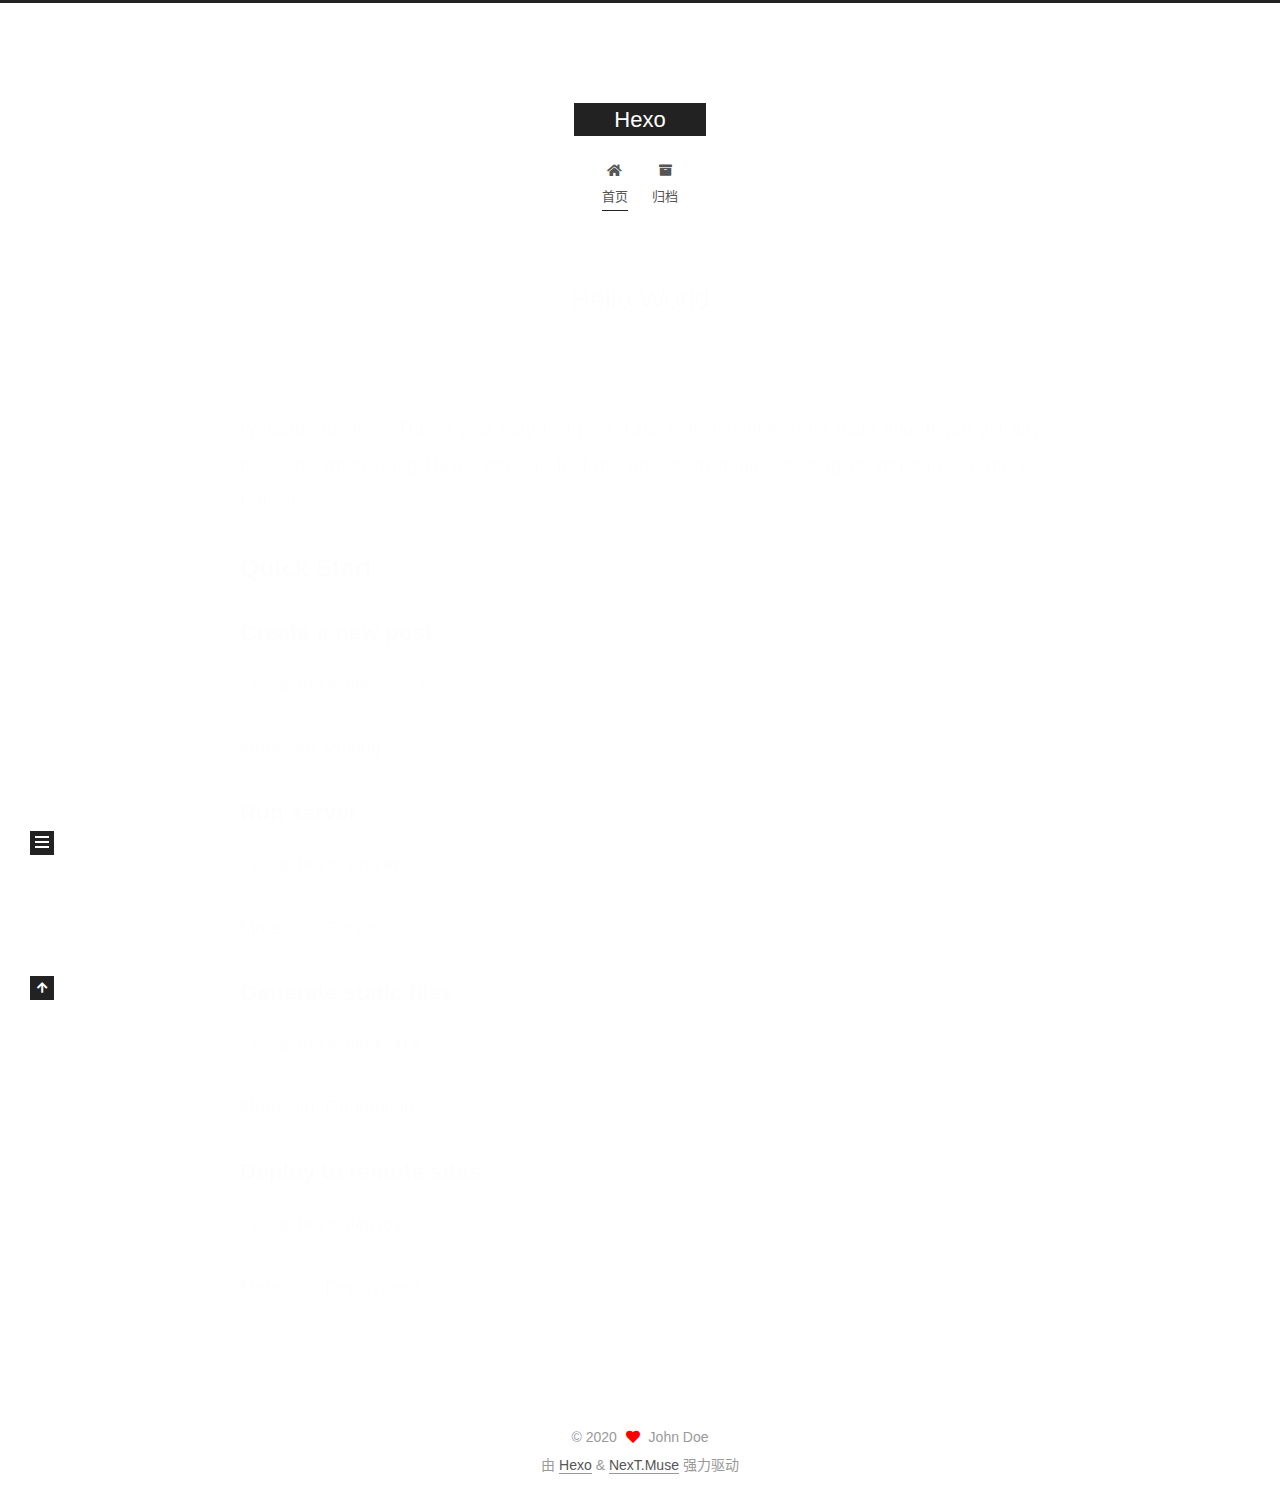
<file: index.html>
<!DOCTYPE html>
<html lang="zh-CN">
<head>
  <meta charset="UTF-8">
<meta name="viewport" content="width=device-width, initial-scale=1, maximum-scale=2">
<meta name="theme-color" content="#222">
<meta name="generator" content="Hexo 5.2.0">
  <link rel="apple-touch-icon" sizes="180x180" href="/images/apple-touch-icon-next.png">
  <link rel="icon" type="image/png" sizes="32x32" href="/images/favicon-32x32-next.png">
  <link rel="icon" type="image/png" sizes="16x16" href="/images/favicon-16x16-next.png">
  <link rel="mask-icon" href="/images/logo.svg" color="#222">

<link rel="stylesheet" href="/css/main.css">


<link rel="stylesheet" href="/lib/font-awesome/css/all.min.css">

<script id="hexo-configurations">
    var NexT = window.NexT || {};
    var CONFIG = {"hostname":"woshiqiran.github.io","root":"/","scheme":"Muse","version":"7.8.0","exturl":false,"sidebar":{"position":"left","display":"post","padding":18,"offset":12,"onmobile":false},"copycode":{"enable":false,"show_result":false,"style":null},"back2top":{"enable":true,"sidebar":false,"scrollpercent":false},"bookmark":{"enable":false,"color":"#222","save":"auto"},"fancybox":false,"mediumzoom":false,"lazyload":false,"pangu":false,"comments":{"style":"tabs","active":null,"storage":true,"lazyload":false,"nav":null},"algolia":{"hits":{"per_page":10},"labels":{"input_placeholder":"Search for Posts","hits_empty":"We didn't find any results for the search: ${query}","hits_stats":"${hits} results found in ${time} ms"}},"localsearch":{"enable":false,"trigger":"auto","top_n_per_article":1,"unescape":false,"preload":false},"motion":{"enable":true,"async":false,"transition":{"post_block":"fadeIn","post_header":"slideDownIn","post_body":"slideDownIn","coll_header":"slideLeftIn","sidebar":"slideUpIn"}}};
  </script>

  <meta property="og:type" content="website">
<meta property="og:title" content="Hexo">
<meta property="og:url" content="https://woshiqiran.github.io/index.html">
<meta property="og:site_name" content="Hexo">
<meta property="og:locale" content="zh_CN">
<meta property="article:author" content="John Doe">
<meta name="twitter:card" content="summary">

<link rel="canonical" href="https://woshiqiran.github.io/">


<script id="page-configurations">
  // https://hexo.io/docs/variables.html
  CONFIG.page = {
    sidebar: "",
    isHome : true,
    isPost : false,
    lang   : 'zh-CN'
  };
</script>

  <title>Hexo</title>
  






  <noscript>
  <style>
  .use-motion .brand,
  .use-motion .menu-item,
  .sidebar-inner,
  .use-motion .post-block,
  .use-motion .pagination,
  .use-motion .comments,
  .use-motion .post-header,
  .use-motion .post-body,
  .use-motion .collection-header { opacity: initial; }

  .use-motion .site-title,
  .use-motion .site-subtitle {
    opacity: initial;
    top: initial;
  }

  .use-motion .logo-line-before i { left: initial; }
  .use-motion .logo-line-after i { right: initial; }
  </style>
</noscript>

</head>

<body itemscope itemtype="http://schema.org/WebPage">
  <div class="container use-motion">
    <div class="headband"></div>

    <header class="header" itemscope itemtype="http://schema.org/WPHeader">
      <div class="header-inner"><div class="site-brand-container">
  <div class="site-nav-toggle">
    <div class="toggle" aria-label="切换导航栏">
      <span class="toggle-line toggle-line-first"></span>
      <span class="toggle-line toggle-line-middle"></span>
      <span class="toggle-line toggle-line-last"></span>
    </div>
  </div>

  <div class="site-meta">

    <a href="/" class="brand" rel="start">
      <span class="logo-line-before"><i></i></span>
      <h1 class="site-title">Hexo</h1>
      <span class="logo-line-after"><i></i></span>
    </a>
  </div>

  <div class="site-nav-right">
    <div class="toggle popup-trigger">
    </div>
  </div>
</div>




<nav class="site-nav">
  <ul id="menu" class="main-menu menu">
        <li class="menu-item menu-item-home">

    <a href="/" rel="section"><i class="fa fa-home fa-fw"></i>首页</a>

  </li>
        <li class="menu-item menu-item-archives">

    <a href="/archives/" rel="section"><i class="fa fa-archive fa-fw"></i>归档</a>

  </li>
  </ul>
</nav>




</div>
    </header>

    
  <div class="back-to-top">
    <i class="fa fa-arrow-up"></i>
    <span>0%</span>
  </div>


    <main class="main">
      <div class="main-inner">
        <div class="content-wrap">
          

          <div class="content index posts-expand">
            
      
  
  
  <article itemscope itemtype="http://schema.org/Article" class="post-block" lang="zh-CN">
    <link itemprop="mainEntityOfPage" href="https://woshiqiran.github.io/2020/11/21/hello-world/">

    <span hidden itemprop="author" itemscope itemtype="http://schema.org/Person">
      <meta itemprop="image" content="/images/avatar.gif">
      <meta itemprop="name" content="John Doe">
      <meta itemprop="description" content="">
    </span>

    <span hidden itemprop="publisher" itemscope itemtype="http://schema.org/Organization">
      <meta itemprop="name" content="Hexo">
    </span>
      <header class="post-header">
        <h2 class="post-title" itemprop="name headline">
          
            <a href="/2020/11/21/hello-world/" class="post-title-link" itemprop="url">Hello World</a>
        </h2>

        <div class="post-meta">
            <span class="post-meta-item">
              <span class="post-meta-item-icon">
                <i class="far fa-calendar"></i>
              </span>
              <span class="post-meta-item-text">发表于</span>

              <time title="创建时间：2020-11-21 10:04:36" itemprop="dateCreated datePublished" datetime="2020-11-21T10:04:36+08:00">2020-11-21</time>
            </span>

          

        </div>
      </header>

    
    
    
    <div class="post-body" itemprop="articleBody">

      
          <p>Welcome to <a target="_blank" rel="noopener" href="https://hexo.io/">Hexo</a>! This is your very first post. Check <a target="_blank" rel="noopener" href="https://hexo.io/docs/">documentation</a> for more info. If you get any problems when using Hexo, you can find the answer in <a target="_blank" rel="noopener" href="https://hexo.io/docs/troubleshooting.html">troubleshooting</a> or you can ask me on <a target="_blank" rel="noopener" href="https://github.com/hexojs/hexo/issues">GitHub</a>.</p>
<h2 id="Quick-Start"><a href="#Quick-Start" class="headerlink" title="Quick Start"></a>Quick Start</h2><h3 id="Create-a-new-post"><a href="#Create-a-new-post" class="headerlink" title="Create a new post"></a>Create a new post</h3><figure class="highlight bash"><table><tr><td class="gutter"><pre><span class="line">1</span><br></pre></td><td class="code"><pre><span class="line">$ hexo new <span class="string">&quot;My New Post&quot;</span></span><br></pre></td></tr></table></figure>

<p>More info: <a target="_blank" rel="noopener" href="https://hexo.io/docs/writing.html">Writing</a></p>
<h3 id="Run-server"><a href="#Run-server" class="headerlink" title="Run server"></a>Run server</h3><figure class="highlight bash"><table><tr><td class="gutter"><pre><span class="line">1</span><br></pre></td><td class="code"><pre><span class="line">$ hexo server</span><br></pre></td></tr></table></figure>

<p>More info: <a target="_blank" rel="noopener" href="https://hexo.io/docs/server.html">Server</a></p>
<h3 id="Generate-static-files"><a href="#Generate-static-files" class="headerlink" title="Generate static files"></a>Generate static files</h3><figure class="highlight bash"><table><tr><td class="gutter"><pre><span class="line">1</span><br></pre></td><td class="code"><pre><span class="line">$ hexo generate</span><br></pre></td></tr></table></figure>

<p>More info: <a target="_blank" rel="noopener" href="https://hexo.io/docs/generating.html">Generating</a></p>
<h3 id="Deploy-to-remote-sites"><a href="#Deploy-to-remote-sites" class="headerlink" title="Deploy to remote sites"></a>Deploy to remote sites</h3><figure class="highlight bash"><table><tr><td class="gutter"><pre><span class="line">1</span><br></pre></td><td class="code"><pre><span class="line">$ hexo deploy</span><br></pre></td></tr></table></figure>

<p>More info: <a target="_blank" rel="noopener" href="https://hexo.io/docs/one-command-deployment.html">Deployment</a></p>

      
    </div>

    
    
    
      <footer class="post-footer">
        <div class="post-eof"></div>
      </footer>
  </article>
  
  
  


  



          </div>
          

<script>
  window.addEventListener('tabs:register', () => {
    let { activeClass } = CONFIG.comments;
    if (CONFIG.comments.storage) {
      activeClass = localStorage.getItem('comments_active') || activeClass;
    }
    if (activeClass) {
      let activeTab = document.querySelector(`a[href="#comment-${activeClass}"]`);
      if (activeTab) {
        activeTab.click();
      }
    }
  });
  if (CONFIG.comments.storage) {
    window.addEventListener('tabs:click', event => {
      if (!event.target.matches('.tabs-comment .tab-content .tab-pane')) return;
      let commentClass = event.target.classList[1];
      localStorage.setItem('comments_active', commentClass);
    });
  }
</script>

        </div>
          
  
  <div class="toggle sidebar-toggle">
    <span class="toggle-line toggle-line-first"></span>
    <span class="toggle-line toggle-line-middle"></span>
    <span class="toggle-line toggle-line-last"></span>
  </div>

  <aside class="sidebar">
    <div class="sidebar-inner">

      <ul class="sidebar-nav motion-element">
        <li class="sidebar-nav-toc">
          文章目录
        </li>
        <li class="sidebar-nav-overview">
          站点概览
        </li>
      </ul>

      <!--noindex-->
      <div class="post-toc-wrap sidebar-panel">
      </div>
      <!--/noindex-->

      <div class="site-overview-wrap sidebar-panel">
        <div class="site-author motion-element" itemprop="author" itemscope itemtype="http://schema.org/Person">
  <p class="site-author-name" itemprop="name">John Doe</p>
  <div class="site-description" itemprop="description"></div>
</div>
<div class="site-state-wrap motion-element">
  <nav class="site-state">
      <div class="site-state-item site-state-posts">
          <a href="/archives/">
        
          <span class="site-state-item-count">1</span>
          <span class="site-state-item-name">日志</span>
        </a>
      </div>
  </nav>
</div>



      </div>

    </div>
  </aside>
  <div id="sidebar-dimmer"></div>


      </div>
    </main>

    <footer class="footer">
      <div class="footer-inner">
        

        

<div class="copyright">
  
  &copy; 
  <span itemprop="copyrightYear">2020</span>
  <span class="with-love">
    <i class="fa fa-heart"></i>
  </span>
  <span class="author" itemprop="copyrightHolder">John Doe</span>
</div>
  <div class="powered-by">由 <a href="https://hexo.io/" class="theme-link" rel="noopener" target="_blank">Hexo</a> & <a href="https://muse.theme-next.org/" class="theme-link" rel="noopener" target="_blank">NexT.Muse</a> 强力驱动
  </div>

        








      </div>
    </footer>
  </div>

  
  <script src="/lib/anime.min.js"></script>
  <script src="/lib/velocity/velocity.min.js"></script>
  <script src="/lib/velocity/velocity.ui.min.js"></script>

<script src="/js/utils.js"></script>

<script src="/js/motion.js"></script>


<script src="/js/schemes/muse.js"></script>


<script src="/js/next-boot.js"></script>




  















  

  

</body>
</html>
</file>
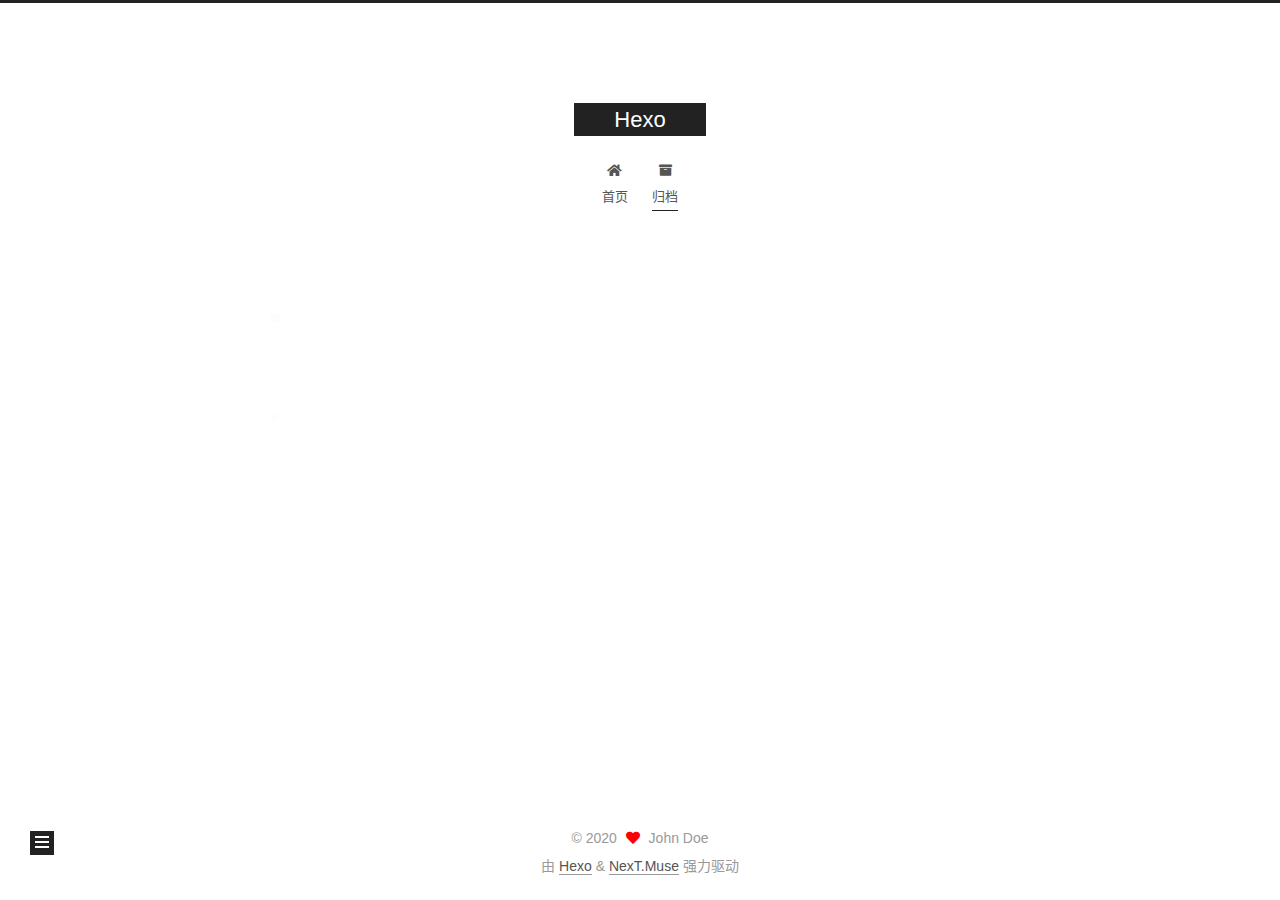
<file: archives/index.html>
<!DOCTYPE html>
<html lang="zh-CN">
<head>
  <meta charset="UTF-8">
<meta name="viewport" content="width=device-width, initial-scale=1, maximum-scale=2">
<meta name="theme-color" content="#222">
<meta name="generator" content="Hexo 5.2.0">
  <link rel="apple-touch-icon" sizes="180x180" href="/images/apple-touch-icon-next.png">
  <link rel="icon" type="image/png" sizes="32x32" href="/images/favicon-32x32-next.png">
  <link rel="icon" type="image/png" sizes="16x16" href="/images/favicon-16x16-next.png">
  <link rel="mask-icon" href="/images/logo.svg" color="#222">

<link rel="stylesheet" href="/css/main.css">


<link rel="stylesheet" href="/lib/font-awesome/css/all.min.css">

<script id="hexo-configurations">
    var NexT = window.NexT || {};
    var CONFIG = {"hostname":"woshiqiran.github.io","root":"/","scheme":"Muse","version":"7.8.0","exturl":false,"sidebar":{"position":"left","display":"post","padding":18,"offset":12,"onmobile":false},"copycode":{"enable":false,"show_result":false,"style":null},"back2top":{"enable":true,"sidebar":false,"scrollpercent":false},"bookmark":{"enable":false,"color":"#222","save":"auto"},"fancybox":false,"mediumzoom":false,"lazyload":false,"pangu":false,"comments":{"style":"tabs","active":null,"storage":true,"lazyload":false,"nav":null},"algolia":{"hits":{"per_page":10},"labels":{"input_placeholder":"Search for Posts","hits_empty":"We didn't find any results for the search: ${query}","hits_stats":"${hits} results found in ${time} ms"}},"localsearch":{"enable":false,"trigger":"auto","top_n_per_article":1,"unescape":false,"preload":false},"motion":{"enable":true,"async":false,"transition":{"post_block":"fadeIn","post_header":"slideDownIn","post_body":"slideDownIn","coll_header":"slideLeftIn","sidebar":"slideUpIn"}}};
  </script>

  <meta property="og:type" content="website">
<meta property="og:title" content="Hexo">
<meta property="og:url" content="https://woshiqiran.github.io/archives/index.html">
<meta property="og:site_name" content="Hexo">
<meta property="og:locale" content="zh_CN">
<meta property="article:author" content="John Doe">
<meta name="twitter:card" content="summary">

<link rel="canonical" href="https://woshiqiran.github.io/archives/">


<script id="page-configurations">
  // https://hexo.io/docs/variables.html
  CONFIG.page = {
    sidebar: "",
    isHome : false,
    isPost : false,
    lang   : 'zh-CN'
  };
</script>

  <title>归档 | Hexo</title>
  






  <noscript>
  <style>
  .use-motion .brand,
  .use-motion .menu-item,
  .sidebar-inner,
  .use-motion .post-block,
  .use-motion .pagination,
  .use-motion .comments,
  .use-motion .post-header,
  .use-motion .post-body,
  .use-motion .collection-header { opacity: initial; }

  .use-motion .site-title,
  .use-motion .site-subtitle {
    opacity: initial;
    top: initial;
  }

  .use-motion .logo-line-before i { left: initial; }
  .use-motion .logo-line-after i { right: initial; }
  </style>
</noscript>

</head>

<body itemscope itemtype="http://schema.org/WebPage">
  <div class="container use-motion">
    <div class="headband"></div>

    <header class="header" itemscope itemtype="http://schema.org/WPHeader">
      <div class="header-inner"><div class="site-brand-container">
  <div class="site-nav-toggle">
    <div class="toggle" aria-label="切换导航栏">
      <span class="toggle-line toggle-line-first"></span>
      <span class="toggle-line toggle-line-middle"></span>
      <span class="toggle-line toggle-line-last"></span>
    </div>
  </div>

  <div class="site-meta">

    <a href="/" class="brand" rel="start">
      <span class="logo-line-before"><i></i></span>
      <h1 class="site-title">Hexo</h1>
      <span class="logo-line-after"><i></i></span>
    </a>
  </div>

  <div class="site-nav-right">
    <div class="toggle popup-trigger">
    </div>
  </div>
</div>




<nav class="site-nav">
  <ul id="menu" class="main-menu menu">
        <li class="menu-item menu-item-home">

    <a href="/" rel="section"><i class="fa fa-home fa-fw"></i>首页</a>

  </li>
        <li class="menu-item menu-item-archives">

    <a href="/archives/" rel="section"><i class="fa fa-archive fa-fw"></i>归档</a>

  </li>
  </ul>
</nav>




</div>
    </header>

    
  <div class="back-to-top">
    <i class="fa fa-arrow-up"></i>
    <span>0%</span>
  </div>


    <main class="main">
      <div class="main-inner">
        <div class="content-wrap">
          

          <div class="content archive">
            

  
  
  
  <div class="post-block">
    <div class="posts-collapse">
      <div class="collection-title">
        <span class="collection-header">嗯..! 目前共计 1 篇日志。 继续努力。</span>
      </div>

      
    <div class="collection-year">
      <span class="collection-header">2020</span>
    </div>

  <article itemscope itemtype="http://schema.org/Article">
    <header class="post-header">

      <div class="post-meta">
        <time itemprop="dateCreated"
              datetime="2020-11-21T10:04:36+08:00"
              content="2020-11-21">
          11-21
        </time>
      </div>

      <div class="post-title">
          <a class="post-title-link" href="/2020/11/21/hello-world/" itemprop="url">
            <span itemprop="name">Hello World</span>
          </a>
      </div>

    </header>
  </article>


    </div>
  </div>
  
  
  

  



          </div>
          

<script>
  window.addEventListener('tabs:register', () => {
    let { activeClass } = CONFIG.comments;
    if (CONFIG.comments.storage) {
      activeClass = localStorage.getItem('comments_active') || activeClass;
    }
    if (activeClass) {
      let activeTab = document.querySelector(`a[href="#comment-${activeClass}"]`);
      if (activeTab) {
        activeTab.click();
      }
    }
  });
  if (CONFIG.comments.storage) {
    window.addEventListener('tabs:click', event => {
      if (!event.target.matches('.tabs-comment .tab-content .tab-pane')) return;
      let commentClass = event.target.classList[1];
      localStorage.setItem('comments_active', commentClass);
    });
  }
</script>

        </div>
          
  
  <div class="toggle sidebar-toggle">
    <span class="toggle-line toggle-line-first"></span>
    <span class="toggle-line toggle-line-middle"></span>
    <span class="toggle-line toggle-line-last"></span>
  </div>

  <aside class="sidebar">
    <div class="sidebar-inner">

      <ul class="sidebar-nav motion-element">
        <li class="sidebar-nav-toc">
          文章目录
        </li>
        <li class="sidebar-nav-overview">
          站点概览
        </li>
      </ul>

      <!--noindex-->
      <div class="post-toc-wrap sidebar-panel">
      </div>
      <!--/noindex-->

      <div class="site-overview-wrap sidebar-panel">
        <div class="site-author motion-element" itemprop="author" itemscope itemtype="http://schema.org/Person">
  <p class="site-author-name" itemprop="name">John Doe</p>
  <div class="site-description" itemprop="description"></div>
</div>
<div class="site-state-wrap motion-element">
  <nav class="site-state">
      <div class="site-state-item site-state-posts">
          <a href="/archives/">
        
          <span class="site-state-item-count">1</span>
          <span class="site-state-item-name">日志</span>
        </a>
      </div>
  </nav>
</div>



      </div>

    </div>
  </aside>
  <div id="sidebar-dimmer"></div>


      </div>
    </main>

    <footer class="footer">
      <div class="footer-inner">
        

        

<div class="copyright">
  
  &copy; 
  <span itemprop="copyrightYear">2020</span>
  <span class="with-love">
    <i class="fa fa-heart"></i>
  </span>
  <span class="author" itemprop="copyrightHolder">John Doe</span>
</div>
  <div class="powered-by">由 <a href="https://hexo.io/" class="theme-link" rel="noopener" target="_blank">Hexo</a> & <a href="https://muse.theme-next.org/" class="theme-link" rel="noopener" target="_blank">NexT.Muse</a> 强力驱动
  </div>

        








      </div>
    </footer>
  </div>

  
  <script src="/lib/anime.min.js"></script>
  <script src="/lib/velocity/velocity.min.js"></script>
  <script src="/lib/velocity/velocity.ui.min.js"></script>

<script src="/js/utils.js"></script>

<script src="/js/motion.js"></script>


<script src="/js/schemes/muse.js"></script>


<script src="/js/next-boot.js"></script>




  















  

  

</body>
</html>
</file>
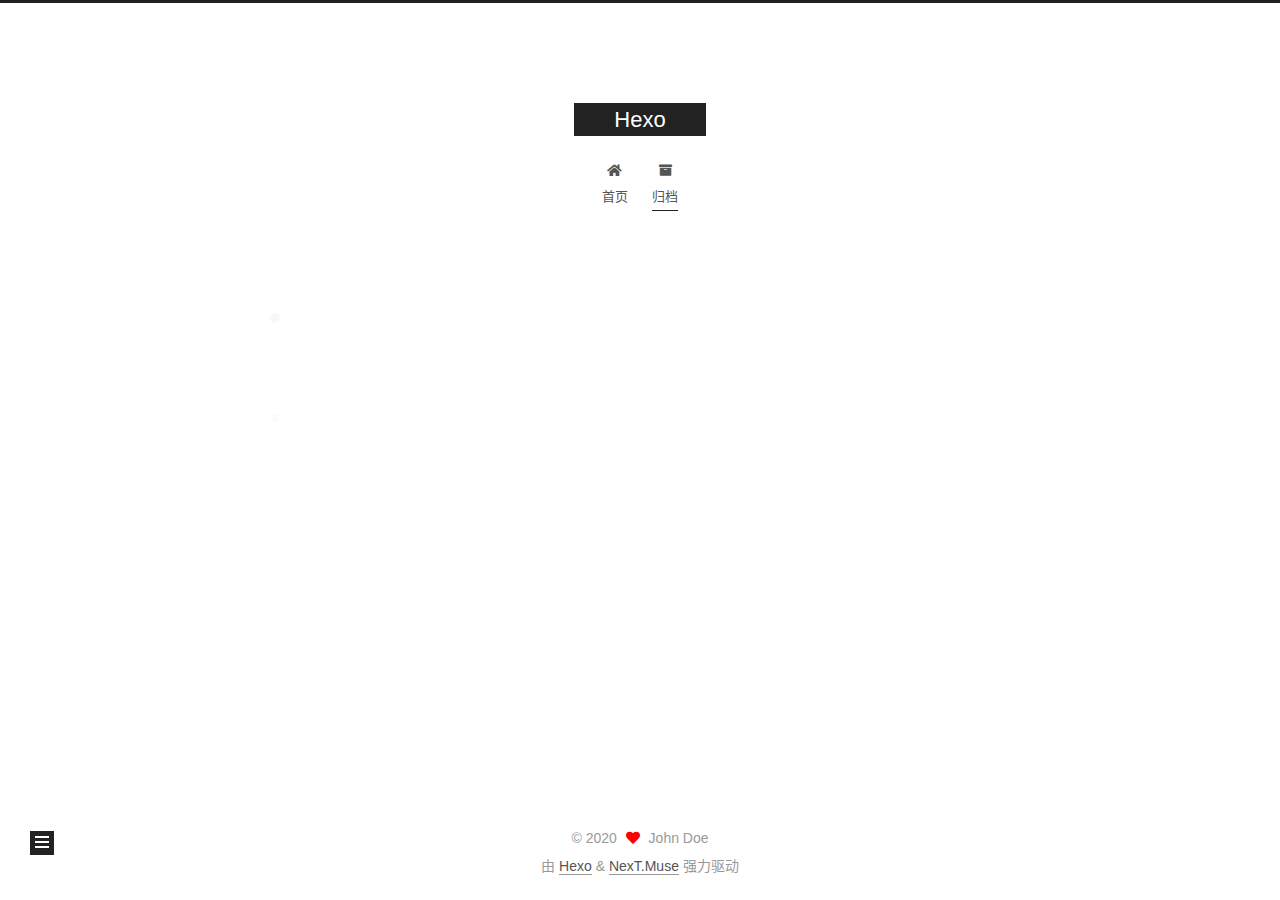
<file: archives/2020/index.html>
<!DOCTYPE html>
<html lang="zh-CN">
<head>
  <meta charset="UTF-8">
<meta name="viewport" content="width=device-width, initial-scale=1, maximum-scale=2">
<meta name="theme-color" content="#222">
<meta name="generator" content="Hexo 5.2.0">
  <link rel="apple-touch-icon" sizes="180x180" href="/images/apple-touch-icon-next.png">
  <link rel="icon" type="image/png" sizes="32x32" href="/images/favicon-32x32-next.png">
  <link rel="icon" type="image/png" sizes="16x16" href="/images/favicon-16x16-next.png">
  <link rel="mask-icon" href="/images/logo.svg" color="#222">

<link rel="stylesheet" href="/css/main.css">


<link rel="stylesheet" href="/lib/font-awesome/css/all.min.css">

<script id="hexo-configurations">
    var NexT = window.NexT || {};
    var CONFIG = {"hostname":"woshiqiran.github.io","root":"/","scheme":"Muse","version":"7.8.0","exturl":false,"sidebar":{"position":"left","display":"post","padding":18,"offset":12,"onmobile":false},"copycode":{"enable":false,"show_result":false,"style":null},"back2top":{"enable":true,"sidebar":false,"scrollpercent":false},"bookmark":{"enable":false,"color":"#222","save":"auto"},"fancybox":false,"mediumzoom":false,"lazyload":false,"pangu":false,"comments":{"style":"tabs","active":null,"storage":true,"lazyload":false,"nav":null},"algolia":{"hits":{"per_page":10},"labels":{"input_placeholder":"Search for Posts","hits_empty":"We didn't find any results for the search: ${query}","hits_stats":"${hits} results found in ${time} ms"}},"localsearch":{"enable":false,"trigger":"auto","top_n_per_article":1,"unescape":false,"preload":false},"motion":{"enable":true,"async":false,"transition":{"post_block":"fadeIn","post_header":"slideDownIn","post_body":"slideDownIn","coll_header":"slideLeftIn","sidebar":"slideUpIn"}}};
  </script>

  <meta property="og:type" content="website">
<meta property="og:title" content="Hexo">
<meta property="og:url" content="https://woshiqiran.github.io/archives/2020/index.html">
<meta property="og:site_name" content="Hexo">
<meta property="og:locale" content="zh_CN">
<meta property="article:author" content="John Doe">
<meta name="twitter:card" content="summary">

<link rel="canonical" href="https://woshiqiran.github.io/archives/2020/">


<script id="page-configurations">
  // https://hexo.io/docs/variables.html
  CONFIG.page = {
    sidebar: "",
    isHome : false,
    isPost : false,
    lang   : 'zh-CN'
  };
</script>

  <title>归档 | Hexo</title>
  






  <noscript>
  <style>
  .use-motion .brand,
  .use-motion .menu-item,
  .sidebar-inner,
  .use-motion .post-block,
  .use-motion .pagination,
  .use-motion .comments,
  .use-motion .post-header,
  .use-motion .post-body,
  .use-motion .collection-header { opacity: initial; }

  .use-motion .site-title,
  .use-motion .site-subtitle {
    opacity: initial;
    top: initial;
  }

  .use-motion .logo-line-before i { left: initial; }
  .use-motion .logo-line-after i { right: initial; }
  </style>
</noscript>

</head>

<body itemscope itemtype="http://schema.org/WebPage">
  <div class="container use-motion">
    <div class="headband"></div>

    <header class="header" itemscope itemtype="http://schema.org/WPHeader">
      <div class="header-inner"><div class="site-brand-container">
  <div class="site-nav-toggle">
    <div class="toggle" aria-label="切换导航栏">
      <span class="toggle-line toggle-line-first"></span>
      <span class="toggle-line toggle-line-middle"></span>
      <span class="toggle-line toggle-line-last"></span>
    </div>
  </div>

  <div class="site-meta">

    <a href="/" class="brand" rel="start">
      <span class="logo-line-before"><i></i></span>
      <h1 class="site-title">Hexo</h1>
      <span class="logo-line-after"><i></i></span>
    </a>
  </div>

  <div class="site-nav-right">
    <div class="toggle popup-trigger">
    </div>
  </div>
</div>




<nav class="site-nav">
  <ul id="menu" class="main-menu menu">
        <li class="menu-item menu-item-home">

    <a href="/" rel="section"><i class="fa fa-home fa-fw"></i>首页</a>

  </li>
        <li class="menu-item menu-item-archives">

    <a href="/archives/" rel="section"><i class="fa fa-archive fa-fw"></i>归档</a>

  </li>
  </ul>
</nav>




</div>
    </header>

    
  <div class="back-to-top">
    <i class="fa fa-arrow-up"></i>
    <span>0%</span>
  </div>


    <main class="main">
      <div class="main-inner">
        <div class="content-wrap">
          

          <div class="content archive">
            

  
  
  
  <div class="post-block">
    <div class="posts-collapse">
      <div class="collection-title">
        <span class="collection-header">嗯..! 目前共计 1 篇日志。 继续努力。</span>
      </div>

      
    <div class="collection-year">
      <span class="collection-header">2020</span>
    </div>

  <article itemscope itemtype="http://schema.org/Article">
    <header class="post-header">

      <div class="post-meta">
        <time itemprop="dateCreated"
              datetime="2020-11-21T10:04:36+08:00"
              content="2020-11-21">
          11-21
        </time>
      </div>

      <div class="post-title">
          <a class="post-title-link" href="/2020/11/21/hello-world/" itemprop="url">
            <span itemprop="name">Hello World</span>
          </a>
      </div>

    </header>
  </article>


    </div>
  </div>
  
  
  

  



          </div>
          

<script>
  window.addEventListener('tabs:register', () => {
    let { activeClass } = CONFIG.comments;
    if (CONFIG.comments.storage) {
      activeClass = localStorage.getItem('comments_active') || activeClass;
    }
    if (activeClass) {
      let activeTab = document.querySelector(`a[href="#comment-${activeClass}"]`);
      if (activeTab) {
        activeTab.click();
      }
    }
  });
  if (CONFIG.comments.storage) {
    window.addEventListener('tabs:click', event => {
      if (!event.target.matches('.tabs-comment .tab-content .tab-pane')) return;
      let commentClass = event.target.classList[1];
      localStorage.setItem('comments_active', commentClass);
    });
  }
</script>

        </div>
          
  
  <div class="toggle sidebar-toggle">
    <span class="toggle-line toggle-line-first"></span>
    <span class="toggle-line toggle-line-middle"></span>
    <span class="toggle-line toggle-line-last"></span>
  </div>

  <aside class="sidebar">
    <div class="sidebar-inner">

      <ul class="sidebar-nav motion-element">
        <li class="sidebar-nav-toc">
          文章目录
        </li>
        <li class="sidebar-nav-overview">
          站点概览
        </li>
      </ul>

      <!--noindex-->
      <div class="post-toc-wrap sidebar-panel">
      </div>
      <!--/noindex-->

      <div class="site-overview-wrap sidebar-panel">
        <div class="site-author motion-element" itemprop="author" itemscope itemtype="http://schema.org/Person">
  <p class="site-author-name" itemprop="name">John Doe</p>
  <div class="site-description" itemprop="description"></div>
</div>
<div class="site-state-wrap motion-element">
  <nav class="site-state">
      <div class="site-state-item site-state-posts">
          <a href="/archives/">
        
          <span class="site-state-item-count">1</span>
          <span class="site-state-item-name">日志</span>
        </a>
      </div>
  </nav>
</div>



      </div>

    </div>
  </aside>
  <div id="sidebar-dimmer"></div>


      </div>
    </main>

    <footer class="footer">
      <div class="footer-inner">
        

        

<div class="copyright">
  
  &copy; 
  <span itemprop="copyrightYear">2020</span>
  <span class="with-love">
    <i class="fa fa-heart"></i>
  </span>
  <span class="author" itemprop="copyrightHolder">John Doe</span>
</div>
  <div class="powered-by">由 <a href="https://hexo.io/" class="theme-link" rel="noopener" target="_blank">Hexo</a> & <a href="https://muse.theme-next.org/" class="theme-link" rel="noopener" target="_blank">NexT.Muse</a> 强力驱动
  </div>

        








      </div>
    </footer>
  </div>

  
  <script src="/lib/anime.min.js"></script>
  <script src="/lib/velocity/velocity.min.js"></script>
  <script src="/lib/velocity/velocity.ui.min.js"></script>

<script src="/js/utils.js"></script>

<script src="/js/motion.js"></script>


<script src="/js/schemes/muse.js"></script>


<script src="/js/next-boot.js"></script>




  















  

  

</body>
</html>
</file>
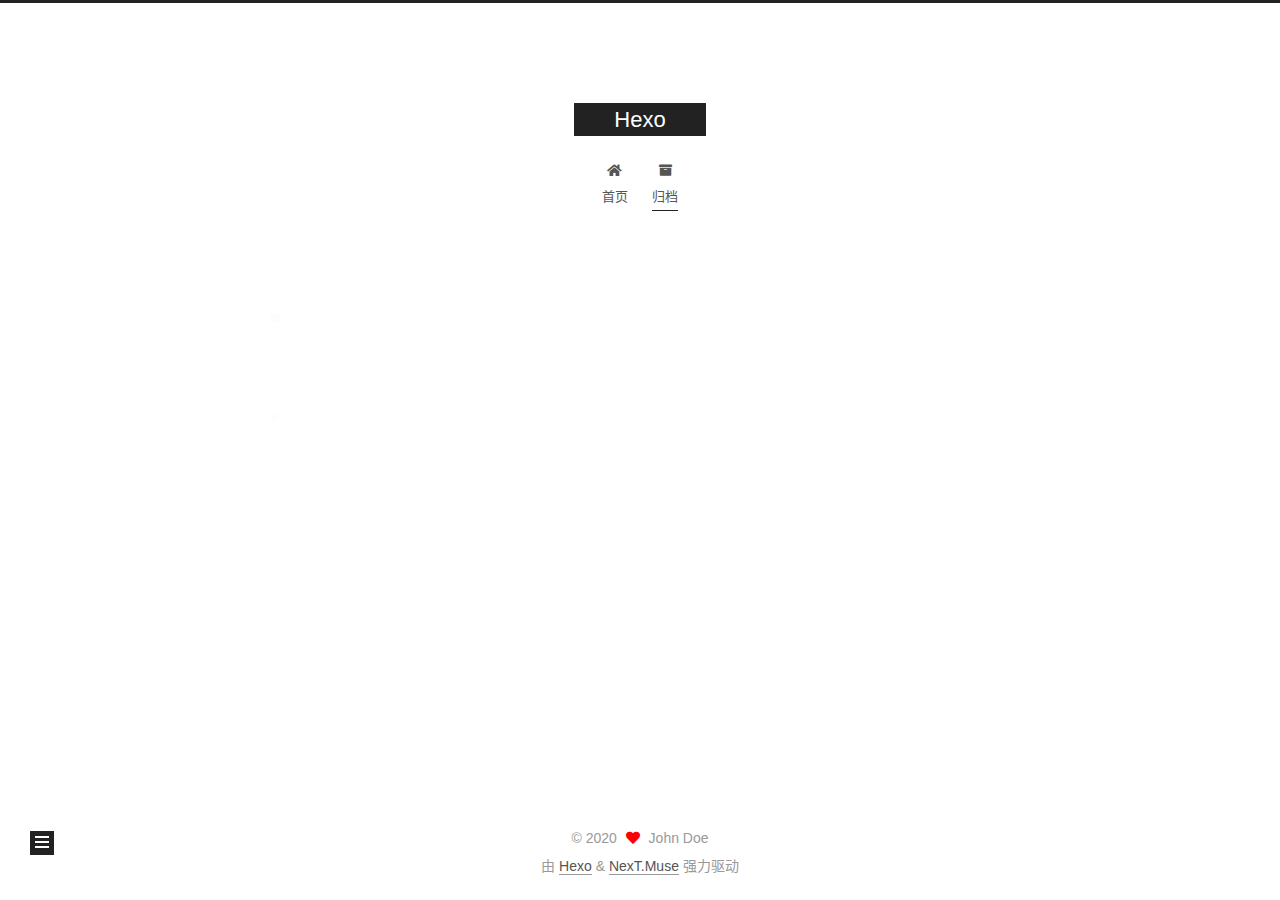
<file: archives/2020/11/index.html>
<!DOCTYPE html>
<html lang="zh-CN">
<head>
  <meta charset="UTF-8">
<meta name="viewport" content="width=device-width, initial-scale=1, maximum-scale=2">
<meta name="theme-color" content="#222">
<meta name="generator" content="Hexo 5.2.0">
  <link rel="apple-touch-icon" sizes="180x180" href="/images/apple-touch-icon-next.png">
  <link rel="icon" type="image/png" sizes="32x32" href="/images/favicon-32x32-next.png">
  <link rel="icon" type="image/png" sizes="16x16" href="/images/favicon-16x16-next.png">
  <link rel="mask-icon" href="/images/logo.svg" color="#222">

<link rel="stylesheet" href="/css/main.css">


<link rel="stylesheet" href="/lib/font-awesome/css/all.min.css">

<script id="hexo-configurations">
    var NexT = window.NexT || {};
    var CONFIG = {"hostname":"woshiqiran.github.io","root":"/","scheme":"Muse","version":"7.8.0","exturl":false,"sidebar":{"position":"left","display":"post","padding":18,"offset":12,"onmobile":false},"copycode":{"enable":false,"show_result":false,"style":null},"back2top":{"enable":true,"sidebar":false,"scrollpercent":false},"bookmark":{"enable":false,"color":"#222","save":"auto"},"fancybox":false,"mediumzoom":false,"lazyload":false,"pangu":false,"comments":{"style":"tabs","active":null,"storage":true,"lazyload":false,"nav":null},"algolia":{"hits":{"per_page":10},"labels":{"input_placeholder":"Search for Posts","hits_empty":"We didn't find any results for the search: ${query}","hits_stats":"${hits} results found in ${time} ms"}},"localsearch":{"enable":false,"trigger":"auto","top_n_per_article":1,"unescape":false,"preload":false},"motion":{"enable":true,"async":false,"transition":{"post_block":"fadeIn","post_header":"slideDownIn","post_body":"slideDownIn","coll_header":"slideLeftIn","sidebar":"slideUpIn"}}};
  </script>

  <meta property="og:type" content="website">
<meta property="og:title" content="Hexo">
<meta property="og:url" content="https://woshiqiran.github.io/archives/2020/11/index.html">
<meta property="og:site_name" content="Hexo">
<meta property="og:locale" content="zh_CN">
<meta property="article:author" content="John Doe">
<meta name="twitter:card" content="summary">

<link rel="canonical" href="https://woshiqiran.github.io/archives/2020/11/">


<script id="page-configurations">
  // https://hexo.io/docs/variables.html
  CONFIG.page = {
    sidebar: "",
    isHome : false,
    isPost : false,
    lang   : 'zh-CN'
  };
</script>

  <title>归档 | Hexo</title>
  






  <noscript>
  <style>
  .use-motion .brand,
  .use-motion .menu-item,
  .sidebar-inner,
  .use-motion .post-block,
  .use-motion .pagination,
  .use-motion .comments,
  .use-motion .post-header,
  .use-motion .post-body,
  .use-motion .collection-header { opacity: initial; }

  .use-motion .site-title,
  .use-motion .site-subtitle {
    opacity: initial;
    top: initial;
  }

  .use-motion .logo-line-before i { left: initial; }
  .use-motion .logo-line-after i { right: initial; }
  </style>
</noscript>

</head>

<body itemscope itemtype="http://schema.org/WebPage">
  <div class="container use-motion">
    <div class="headband"></div>

    <header class="header" itemscope itemtype="http://schema.org/WPHeader">
      <div class="header-inner"><div class="site-brand-container">
  <div class="site-nav-toggle">
    <div class="toggle" aria-label="切换导航栏">
      <span class="toggle-line toggle-line-first"></span>
      <span class="toggle-line toggle-line-middle"></span>
      <span class="toggle-line toggle-line-last"></span>
    </div>
  </div>

  <div class="site-meta">

    <a href="/" class="brand" rel="start">
      <span class="logo-line-before"><i></i></span>
      <h1 class="site-title">Hexo</h1>
      <span class="logo-line-after"><i></i></span>
    </a>
  </div>

  <div class="site-nav-right">
    <div class="toggle popup-trigger">
    </div>
  </div>
</div>




<nav class="site-nav">
  <ul id="menu" class="main-menu menu">
        <li class="menu-item menu-item-home">

    <a href="/" rel="section"><i class="fa fa-home fa-fw"></i>首页</a>

  </li>
        <li class="menu-item menu-item-archives">

    <a href="/archives/" rel="section"><i class="fa fa-archive fa-fw"></i>归档</a>

  </li>
  </ul>
</nav>




</div>
    </header>

    
  <div class="back-to-top">
    <i class="fa fa-arrow-up"></i>
    <span>0%</span>
  </div>


    <main class="main">
      <div class="main-inner">
        <div class="content-wrap">
          

          <div class="content archive">
            

  
  
  
  <div class="post-block">
    <div class="posts-collapse">
      <div class="collection-title">
        <span class="collection-header">嗯..! 目前共计 1 篇日志。 继续努力。</span>
      </div>

      
    <div class="collection-year">
      <span class="collection-header">2020</span>
    </div>

  <article itemscope itemtype="http://schema.org/Article">
    <header class="post-header">

      <div class="post-meta">
        <time itemprop="dateCreated"
              datetime="2020-11-21T10:04:36+08:00"
              content="2020-11-21">
          11-21
        </time>
      </div>

      <div class="post-title">
          <a class="post-title-link" href="/2020/11/21/hello-world/" itemprop="url">
            <span itemprop="name">Hello World</span>
          </a>
      </div>

    </header>
  </article>


    </div>
  </div>
  
  
  

  



          </div>
          

<script>
  window.addEventListener('tabs:register', () => {
    let { activeClass } = CONFIG.comments;
    if (CONFIG.comments.storage) {
      activeClass = localStorage.getItem('comments_active') || activeClass;
    }
    if (activeClass) {
      let activeTab = document.querySelector(`a[href="#comment-${activeClass}"]`);
      if (activeTab) {
        activeTab.click();
      }
    }
  });
  if (CONFIG.comments.storage) {
    window.addEventListener('tabs:click', event => {
      if (!event.target.matches('.tabs-comment .tab-content .tab-pane')) return;
      let commentClass = event.target.classList[1];
      localStorage.setItem('comments_active', commentClass);
    });
  }
</script>

        </div>
          
  
  <div class="toggle sidebar-toggle">
    <span class="toggle-line toggle-line-first"></span>
    <span class="toggle-line toggle-line-middle"></span>
    <span class="toggle-line toggle-line-last"></span>
  </div>

  <aside class="sidebar">
    <div class="sidebar-inner">

      <ul class="sidebar-nav motion-element">
        <li class="sidebar-nav-toc">
          文章目录
        </li>
        <li class="sidebar-nav-overview">
          站点概览
        </li>
      </ul>

      <!--noindex-->
      <div class="post-toc-wrap sidebar-panel">
      </div>
      <!--/noindex-->

      <div class="site-overview-wrap sidebar-panel">
        <div class="site-author motion-element" itemprop="author" itemscope itemtype="http://schema.org/Person">
  <p class="site-author-name" itemprop="name">John Doe</p>
  <div class="site-description" itemprop="description"></div>
</div>
<div class="site-state-wrap motion-element">
  <nav class="site-state">
      <div class="site-state-item site-state-posts">
          <a href="/archives/">
        
          <span class="site-state-item-count">1</span>
          <span class="site-state-item-name">日志</span>
        </a>
      </div>
  </nav>
</div>



      </div>

    </div>
  </aside>
  <div id="sidebar-dimmer"></div>


      </div>
    </main>

    <footer class="footer">
      <div class="footer-inner">
        

        

<div class="copyright">
  
  &copy; 
  <span itemprop="copyrightYear">2020</span>
  <span class="with-love">
    <i class="fa fa-heart"></i>
  </span>
  <span class="author" itemprop="copyrightHolder">John Doe</span>
</div>
  <div class="powered-by">由 <a href="https://hexo.io/" class="theme-link" rel="noopener" target="_blank">Hexo</a> & <a href="https://muse.theme-next.org/" class="theme-link" rel="noopener" target="_blank">NexT.Muse</a> 强力驱动
  </div>

        








      </div>
    </footer>
  </div>

  
  <script src="/lib/anime.min.js"></script>
  <script src="/lib/velocity/velocity.min.js"></script>
  <script src="/lib/velocity/velocity.ui.min.js"></script>

<script src="/js/utils.js"></script>

<script src="/js/motion.js"></script>


<script src="/js/schemes/muse.js"></script>


<script src="/js/next-boot.js"></script>




  















  

  

</body>
</html>
</file>
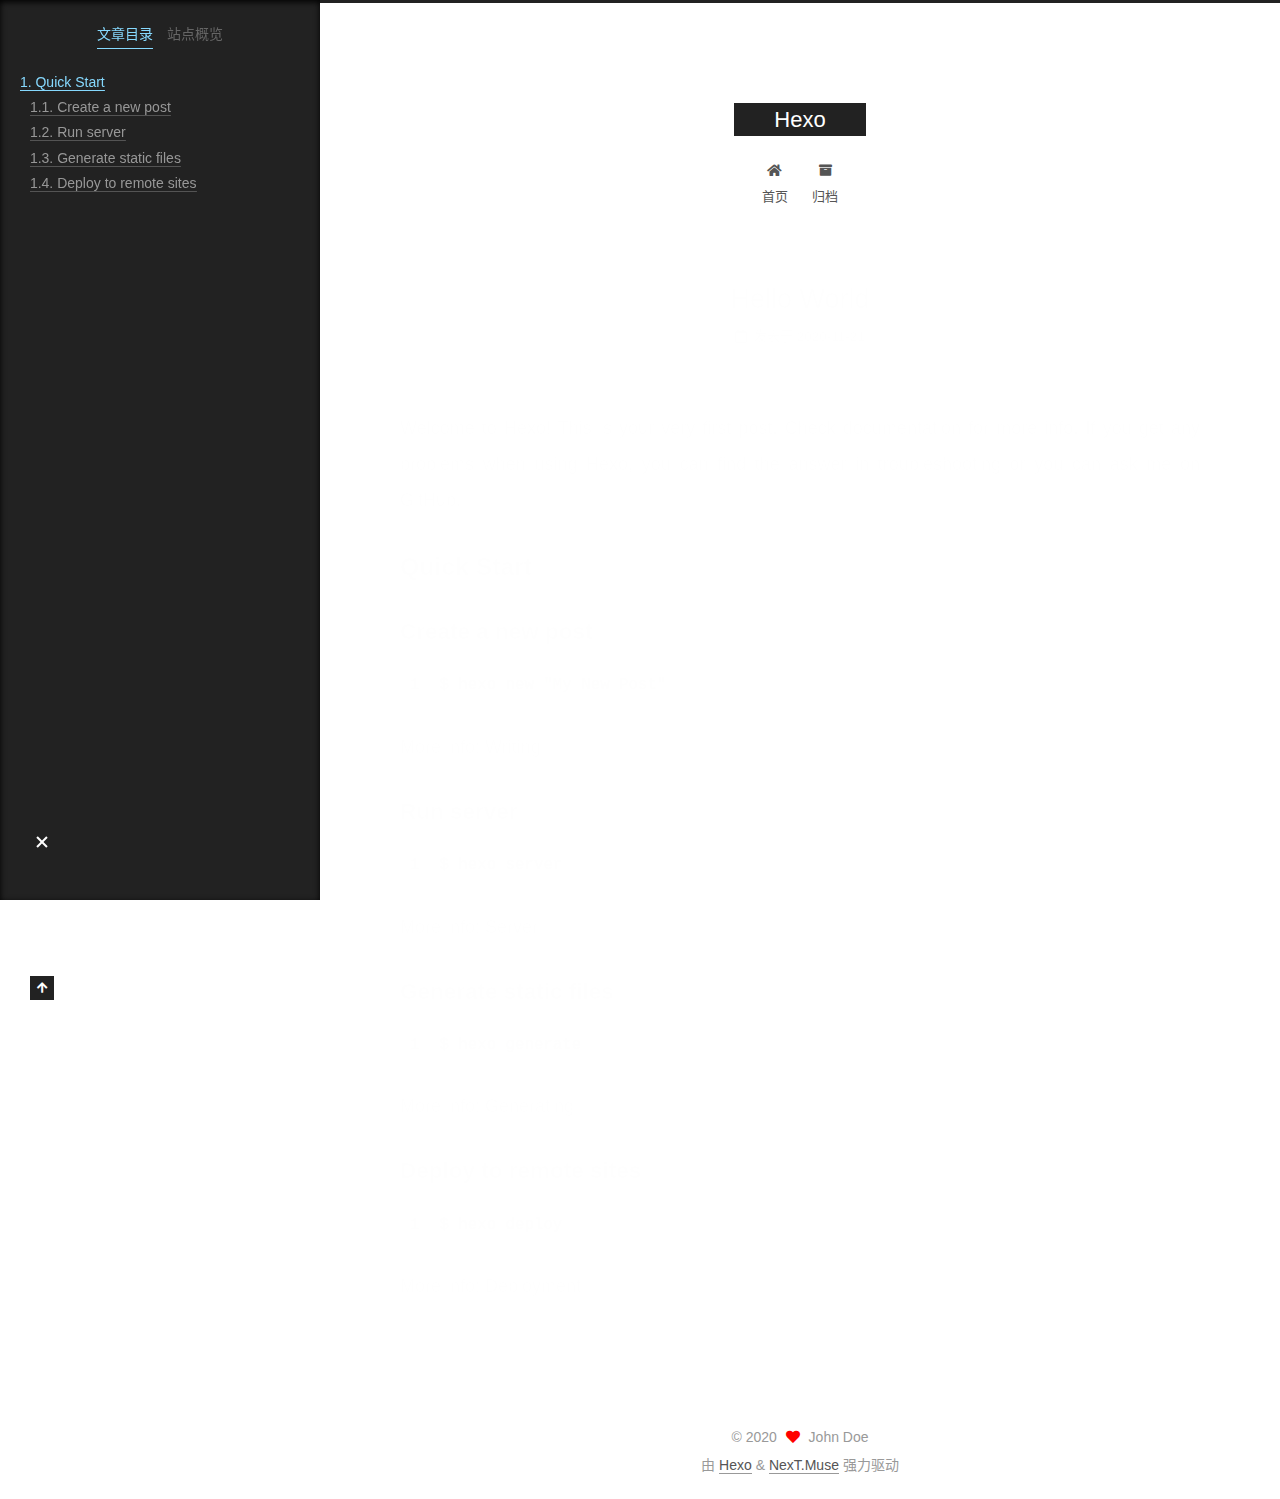
<file: 2020/11/21/hello-world/index.html>
<!DOCTYPE html>
<html lang="zh-CN">
<head>
  <meta charset="UTF-8">
<meta name="viewport" content="width=device-width, initial-scale=1, maximum-scale=2">
<meta name="theme-color" content="#222">
<meta name="generator" content="Hexo 5.2.0">
  <link rel="apple-touch-icon" sizes="180x180" href="/images/apple-touch-icon-next.png">
  <link rel="icon" type="image/png" sizes="32x32" href="/images/favicon-32x32-next.png">
  <link rel="icon" type="image/png" sizes="16x16" href="/images/favicon-16x16-next.png">
  <link rel="mask-icon" href="/images/logo.svg" color="#222">

<link rel="stylesheet" href="/css/main.css">


<link rel="stylesheet" href="/lib/font-awesome/css/all.min.css">

<script id="hexo-configurations">
    var NexT = window.NexT || {};
    var CONFIG = {"hostname":"woshiqiran.github.io","root":"/","scheme":"Muse","version":"7.8.0","exturl":false,"sidebar":{"position":"left","display":"post","padding":18,"offset":12,"onmobile":false},"copycode":{"enable":false,"show_result":false,"style":null},"back2top":{"enable":true,"sidebar":false,"scrollpercent":false},"bookmark":{"enable":false,"color":"#222","save":"auto"},"fancybox":false,"mediumzoom":false,"lazyload":false,"pangu":false,"comments":{"style":"tabs","active":null,"storage":true,"lazyload":false,"nav":null},"algolia":{"hits":{"per_page":10},"labels":{"input_placeholder":"Search for Posts","hits_empty":"We didn't find any results for the search: ${query}","hits_stats":"${hits} results found in ${time} ms"}},"localsearch":{"enable":false,"trigger":"auto","top_n_per_article":1,"unescape":false,"preload":false},"motion":{"enable":true,"async":false,"transition":{"post_block":"fadeIn","post_header":"slideDownIn","post_body":"slideDownIn","coll_header":"slideLeftIn","sidebar":"slideUpIn"}}};
  </script>

  <meta name="description" content="Welcome to Hexo! This is your very first post. Check documentation for more info. If you get any problems when using Hexo, you can find the answer in troubleshooting or you can ask me on GitHub. Quick">
<meta property="og:type" content="article">
<meta property="og:title" content="Hello World">
<meta property="og:url" content="https://woshiqiran.github.io/2020/11/21/hello-world/index.html">
<meta property="og:site_name" content="Hexo">
<meta property="og:description" content="Welcome to Hexo! This is your very first post. Check documentation for more info. If you get any problems when using Hexo, you can find the answer in troubleshooting or you can ask me on GitHub. Quick">
<meta property="og:locale" content="zh_CN">
<meta property="article:published_time" content="2020-11-21T02:04:36.456Z">
<meta property="article:modified_time" content="2020-11-21T02:04:36.456Z">
<meta property="article:author" content="John Doe">
<meta name="twitter:card" content="summary">

<link rel="canonical" href="https://woshiqiran.github.io/2020/11/21/hello-world/">


<script id="page-configurations">
  // https://hexo.io/docs/variables.html
  CONFIG.page = {
    sidebar: "",
    isHome : false,
    isPost : true,
    lang   : 'zh-CN'
  };
</script>

  <title>Hello World | Hexo</title>
  






  <noscript>
  <style>
  .use-motion .brand,
  .use-motion .menu-item,
  .sidebar-inner,
  .use-motion .post-block,
  .use-motion .pagination,
  .use-motion .comments,
  .use-motion .post-header,
  .use-motion .post-body,
  .use-motion .collection-header { opacity: initial; }

  .use-motion .site-title,
  .use-motion .site-subtitle {
    opacity: initial;
    top: initial;
  }

  .use-motion .logo-line-before i { left: initial; }
  .use-motion .logo-line-after i { right: initial; }
  </style>
</noscript>

</head>

<body itemscope itemtype="http://schema.org/WebPage">
  <div class="container use-motion">
    <div class="headband"></div>

    <header class="header" itemscope itemtype="http://schema.org/WPHeader">
      <div class="header-inner"><div class="site-brand-container">
  <div class="site-nav-toggle">
    <div class="toggle" aria-label="切换导航栏">
      <span class="toggle-line toggle-line-first"></span>
      <span class="toggle-line toggle-line-middle"></span>
      <span class="toggle-line toggle-line-last"></span>
    </div>
  </div>

  <div class="site-meta">

    <a href="/" class="brand" rel="start">
      <span class="logo-line-before"><i></i></span>
      <h1 class="site-title">Hexo</h1>
      <span class="logo-line-after"><i></i></span>
    </a>
  </div>

  <div class="site-nav-right">
    <div class="toggle popup-trigger">
    </div>
  </div>
</div>




<nav class="site-nav">
  <ul id="menu" class="main-menu menu">
        <li class="menu-item menu-item-home">

    <a href="/" rel="section"><i class="fa fa-home fa-fw"></i>首页</a>

  </li>
        <li class="menu-item menu-item-archives">

    <a href="/archives/" rel="section"><i class="fa fa-archive fa-fw"></i>归档</a>

  </li>
  </ul>
</nav>




</div>
    </header>

    
  <div class="back-to-top">
    <i class="fa fa-arrow-up"></i>
    <span>0%</span>
  </div>


    <main class="main">
      <div class="main-inner">
        <div class="content-wrap">
          

          <div class="content post posts-expand">
            

    
  
  
  <article itemscope itemtype="http://schema.org/Article" class="post-block" lang="zh-CN">
    <link itemprop="mainEntityOfPage" href="https://woshiqiran.github.io/2020/11/21/hello-world/">

    <span hidden itemprop="author" itemscope itemtype="http://schema.org/Person">
      <meta itemprop="image" content="/images/avatar.gif">
      <meta itemprop="name" content="John Doe">
      <meta itemprop="description" content="">
    </span>

    <span hidden itemprop="publisher" itemscope itemtype="http://schema.org/Organization">
      <meta itemprop="name" content="Hexo">
    </span>
      <header class="post-header">
        <h1 class="post-title" itemprop="name headline">
          Hello World
        </h1>

        <div class="post-meta">
            <span class="post-meta-item">
              <span class="post-meta-item-icon">
                <i class="far fa-calendar"></i>
              </span>
              <span class="post-meta-item-text">发表于</span>

              <time title="创建时间：2020-11-21 10:04:36" itemprop="dateCreated datePublished" datetime="2020-11-21T10:04:36+08:00">2020-11-21</time>
            </span>

          

        </div>
      </header>

    
    
    
    <div class="post-body" itemprop="articleBody">

      
        <p>Welcome to <a target="_blank" rel="noopener" href="https://hexo.io/">Hexo</a>! This is your very first post. Check <a target="_blank" rel="noopener" href="https://hexo.io/docs/">documentation</a> for more info. If you get any problems when using Hexo, you can find the answer in <a target="_blank" rel="noopener" href="https://hexo.io/docs/troubleshooting.html">troubleshooting</a> or you can ask me on <a target="_blank" rel="noopener" href="https://github.com/hexojs/hexo/issues">GitHub</a>.</p>
<h2 id="Quick-Start"><a href="#Quick-Start" class="headerlink" title="Quick Start"></a>Quick Start</h2><h3 id="Create-a-new-post"><a href="#Create-a-new-post" class="headerlink" title="Create a new post"></a>Create a new post</h3><figure class="highlight bash"><table><tr><td class="gutter"><pre><span class="line">1</span><br></pre></td><td class="code"><pre><span class="line">$ hexo new <span class="string">&quot;My New Post&quot;</span></span><br></pre></td></tr></table></figure>

<p>More info: <a target="_blank" rel="noopener" href="https://hexo.io/docs/writing.html">Writing</a></p>
<h3 id="Run-server"><a href="#Run-server" class="headerlink" title="Run server"></a>Run server</h3><figure class="highlight bash"><table><tr><td class="gutter"><pre><span class="line">1</span><br></pre></td><td class="code"><pre><span class="line">$ hexo server</span><br></pre></td></tr></table></figure>

<p>More info: <a target="_blank" rel="noopener" href="https://hexo.io/docs/server.html">Server</a></p>
<h3 id="Generate-static-files"><a href="#Generate-static-files" class="headerlink" title="Generate static files"></a>Generate static files</h3><figure class="highlight bash"><table><tr><td class="gutter"><pre><span class="line">1</span><br></pre></td><td class="code"><pre><span class="line">$ hexo generate</span><br></pre></td></tr></table></figure>

<p>More info: <a target="_blank" rel="noopener" href="https://hexo.io/docs/generating.html">Generating</a></p>
<h3 id="Deploy-to-remote-sites"><a href="#Deploy-to-remote-sites" class="headerlink" title="Deploy to remote sites"></a>Deploy to remote sites</h3><figure class="highlight bash"><table><tr><td class="gutter"><pre><span class="line">1</span><br></pre></td><td class="code"><pre><span class="line">$ hexo deploy</span><br></pre></td></tr></table></figure>

<p>More info: <a target="_blank" rel="noopener" href="https://hexo.io/docs/one-command-deployment.html">Deployment</a></p>

    </div>

    
    
    

      <footer class="post-footer">

        


        
      </footer>
    
  </article>
  
  
  



          </div>
          

<script>
  window.addEventListener('tabs:register', () => {
    let { activeClass } = CONFIG.comments;
    if (CONFIG.comments.storage) {
      activeClass = localStorage.getItem('comments_active') || activeClass;
    }
    if (activeClass) {
      let activeTab = document.querySelector(`a[href="#comment-${activeClass}"]`);
      if (activeTab) {
        activeTab.click();
      }
    }
  });
  if (CONFIG.comments.storage) {
    window.addEventListener('tabs:click', event => {
      if (!event.target.matches('.tabs-comment .tab-content .tab-pane')) return;
      let commentClass = event.target.classList[1];
      localStorage.setItem('comments_active', commentClass);
    });
  }
</script>

        </div>
          
  
  <div class="toggle sidebar-toggle">
    <span class="toggle-line toggle-line-first"></span>
    <span class="toggle-line toggle-line-middle"></span>
    <span class="toggle-line toggle-line-last"></span>
  </div>

  <aside class="sidebar">
    <div class="sidebar-inner">

      <ul class="sidebar-nav motion-element">
        <li class="sidebar-nav-toc">
          文章目录
        </li>
        <li class="sidebar-nav-overview">
          站点概览
        </li>
      </ul>

      <!--noindex-->
      <div class="post-toc-wrap sidebar-panel">
          <div class="post-toc motion-element"><ol class="nav"><li class="nav-item nav-level-2"><a class="nav-link" href="#Quick-Start"><span class="nav-number">1.</span> <span class="nav-text">Quick Start</span></a><ol class="nav-child"><li class="nav-item nav-level-3"><a class="nav-link" href="#Create-a-new-post"><span class="nav-number">1.1.</span> <span class="nav-text">Create a new post</span></a></li><li class="nav-item nav-level-3"><a class="nav-link" href="#Run-server"><span class="nav-number">1.2.</span> <span class="nav-text">Run server</span></a></li><li class="nav-item nav-level-3"><a class="nav-link" href="#Generate-static-files"><span class="nav-number">1.3.</span> <span class="nav-text">Generate static files</span></a></li><li class="nav-item nav-level-3"><a class="nav-link" href="#Deploy-to-remote-sites"><span class="nav-number">1.4.</span> <span class="nav-text">Deploy to remote sites</span></a></li></ol></li></ol></div>
      </div>
      <!--/noindex-->

      <div class="site-overview-wrap sidebar-panel">
        <div class="site-author motion-element" itemprop="author" itemscope itemtype="http://schema.org/Person">
  <p class="site-author-name" itemprop="name">John Doe</p>
  <div class="site-description" itemprop="description"></div>
</div>
<div class="site-state-wrap motion-element">
  <nav class="site-state">
      <div class="site-state-item site-state-posts">
          <a href="/archives/">
        
          <span class="site-state-item-count">1</span>
          <span class="site-state-item-name">日志</span>
        </a>
      </div>
  </nav>
</div>



      </div>

    </div>
  </aside>
  <div id="sidebar-dimmer"></div>


      </div>
    </main>

    <footer class="footer">
      <div class="footer-inner">
        

        

<div class="copyright">
  
  &copy; 
  <span itemprop="copyrightYear">2020</span>
  <span class="with-love">
    <i class="fa fa-heart"></i>
  </span>
  <span class="author" itemprop="copyrightHolder">John Doe</span>
</div>
  <div class="powered-by">由 <a href="https://hexo.io/" class="theme-link" rel="noopener" target="_blank">Hexo</a> & <a href="https://muse.theme-next.org/" class="theme-link" rel="noopener" target="_blank">NexT.Muse</a> 强力驱动
  </div>

        








      </div>
    </footer>
  </div>

  
  <script src="/lib/anime.min.js"></script>
  <script src="/lib/velocity/velocity.min.js"></script>
  <script src="/lib/velocity/velocity.ui.min.js"></script>

<script src="/js/utils.js"></script>

<script src="/js/motion.js"></script>


<script src="/js/schemes/muse.js"></script>


<script src="/js/next-boot.js"></script>




  















  

  

</body>
</html>
</file>
<file: css/main.css>
:root {
  --body-bg-color: #fff;
  --content-bg-color: #fff;
  --card-bg-color: #f5f5f5;
  --text-color: #555;
  --blockquote-color: #666;
  --link-color: #555;
  --link-hover-color: #222;
  --brand-color: #fff;
  --brand-hover-color: #fff;
  --table-row-odd-bg-color: #f9f9f9;
  --table-row-hover-bg-color: #f5f5f5;
  --menu-item-bg-color: #f5f5f5;
  --btn-default-bg: #222;
  --btn-default-color: #fff;
  --btn-default-border-color: #222;
  --btn-default-hover-bg: #fff;
  --btn-default-hover-color: #222;
  --btn-default-hover-border-color: #222;
}
html {
  line-height: 1.15; /* 1 */
  -webkit-text-size-adjust: 100%; /* 2 */
}
body {
  margin: 0;
}
main {
  display: block;
}
h1 {
  font-size: 2em;
  margin: 0.67em 0;
}
hr {
  box-sizing: content-box; /* 1 */
  height: 0; /* 1 */
  overflow: visible; /* 2 */
}
pre {
  font-family: monospace, monospace; /* 1 */
  font-size: 1em; /* 2 */
}
a {
  background: transparent;
}
abbr[title] {
  border-bottom: none; /* 1 */
  text-decoration: underline; /* 2 */
  text-decoration: underline dotted; /* 2 */
}
b,
strong {
  font-weight: bolder;
}
code,
kbd,
samp {
  font-family: monospace, monospace; /* 1 */
  font-size: 1em; /* 2 */
}
small {
  font-size: 80%;
}
sub,
sup {
  font-size: 75%;
  line-height: 0;
  position: relative;
  vertical-align: baseline;
}
sub {
  bottom: -0.25em;
}
sup {
  top: -0.5em;
}
img {
  border-style: none;
}
button,
input,
optgroup,
select,
textarea {
  font-family: inherit; /* 1 */
  font-size: 100%; /* 1 */
  line-height: 1.15; /* 1 */
  margin: 0; /* 2 */
}
button,
input {
/* 1 */
  overflow: visible;
}
button,
select {
/* 1 */
  text-transform: none;
}
button,
[type='button'],
[type='reset'],
[type='submit'] {
  -webkit-appearance: button;
}
button::-moz-focus-inner,
[type='button']::-moz-focus-inner,
[type='reset']::-moz-focus-inner,
[type='submit']::-moz-focus-inner {
  border-style: none;
  padding: 0;
}
button:-moz-focusring,
[type='button']:-moz-focusring,
[type='reset']:-moz-focusring,
[type='submit']:-moz-focusring {
  outline: 1px dotted ButtonText;
}
fieldset {
  padding: 0.35em 0.75em 0.625em;
}
legend {
  box-sizing: border-box; /* 1 */
  color: inherit; /* 2 */
  display: table; /* 1 */
  max-width: 100%; /* 1 */
  padding: 0; /* 3 */
  white-space: normal; /* 1 */
}
progress {
  vertical-align: baseline;
}
textarea {
  overflow: auto;
}
[type='checkbox'],
[type='radio'] {
  box-sizing: border-box; /* 1 */
  padding: 0; /* 2 */
}
[type='number']::-webkit-inner-spin-button,
[type='number']::-webkit-outer-spin-button {
  height: auto;
}
[type='search'] {
  outline-offset: -2px; /* 2 */
  -webkit-appearance: textfield; /* 1 */
}
[type='search']::-webkit-search-decoration {
  -webkit-appearance: none;
}
::-webkit-file-upload-button {
  font: inherit; /* 2 */
  -webkit-appearance: button; /* 1 */
}
details {
  display: block;
}
summary {
  display: list-item;
}
template {
  display: none;
}
[hidden] {
  display: none;
}
::selection {
  background: #262a30;
  color: #eee;
}
html,
body {
  height: 100%;
}
body {
  background: var(--body-bg-color);
  color: var(--text-color);
  font-family: 'Lato', "PingFang SC", "Microsoft YaHei", sans-serif;
  font-size: 1em;
  line-height: 2;
}
@media (max-width: 991px) {
  body {
    padding-left: 0 !important;
    padding-right: 0 !important;
  }
}
h1,
h2,
h3,
h4,
h5,
h6 {
  font-family: 'Lato', "PingFang SC", "Microsoft YaHei", sans-serif;
  font-weight: bold;
  line-height: 1.5;
  margin: 20px 0 15px;
}
h1 {
  font-size: 1.5em;
}
h2 {
  font-size: 1.375em;
}
h3 {
  font-size: 1.25em;
}
h4 {
  font-size: 1.125em;
}
h5 {
  font-size: 1em;
}
h6 {
  font-size: 0.875em;
}
p {
  margin: 0 0 20px 0;
}
a,
span.exturl {
  border-bottom: 1px solid #999;
  color: var(--link-color);
  outline: 0;
  text-decoration: none;
  overflow-wrap: break-word;
  word-wrap: break-word;
  cursor: pointer;
}
a:hover,
span.exturl:hover {
  border-bottom-color: var(--link-hover-color);
  color: var(--link-hover-color);
}
iframe,
img,
video {
  display: block;
  margin-left: auto;
  margin-right: auto;
  max-width: 100%;
}
hr {
  background-image: repeating-linear-gradient(-45deg, #ddd, #ddd 4px, transparent 4px, transparent 8px);
  border: 0;
  height: 3px;
  margin: 40px 0;
}
blockquote {
  border-left: 4px solid #ddd;
  color: var(--blockquote-color);
  margin: 0;
  padding: 0 15px;
}
blockquote cite::before {
  content: '-';
  padding: 0 5px;
}
dt {
  font-weight: bold;
}
dd {
  margin: 0;
  padding: 0;
}
kbd {
  background-color: #f5f5f5;
  background-image: linear-gradient(#eee, #fff, #eee);
  border: 1px solid #ccc;
  border-radius: 0.2em;
  box-shadow: 0.1em 0.1em 0.2em rgba(0,0,0,0.1);
  color: #555;
  font-family: inherit;
  padding: 0.1em 0.3em;
  white-space: nowrap;
}
.table-container {
  overflow: auto;
}
table {
  border-collapse: collapse;
  border-spacing: 0;
  font-size: 0.875em;
  margin: 0 0 20px 0;
  width: 100%;
}
tbody tr:nth-of-type(odd) {
  background: var(--table-row-odd-bg-color);
}
tbody tr:hover {
  background: var(--table-row-hover-bg-color);
}
caption,
th,
td {
  font-weight: normal;
  padding: 8px;
  vertical-align: middle;
}
th,
td {
  border: 1px solid #ddd;
  border-bottom: 3px solid #ddd;
}
th {
  font-weight: 700;
  padding-bottom: 10px;
}
td {
  border-bottom-width: 1px;
}
.btn {
  background: var(--btn-default-bg);
  border: 2px solid var(--btn-default-border-color);
  border-radius: 0;
  color: var(--btn-default-color);
  display: inline-block;
  font-size: 0.875em;
  line-height: 2;
  padding: 0 20px;
  text-decoration: none;
  transition-property: background-color;
  transition-delay: 0s;
  transition-duration: 0.2s;
  transition-timing-function: ease-in-out;
}
.btn:hover {
  background: var(--btn-default-hover-bg);
  border-color: var(--btn-default-hover-border-color);
  color: var(--btn-default-hover-color);
}
.btn + .btn {
  margin: 0 0 8px 8px;
}
.btn .fa-fw {
  text-align: left;
  width: 1.285714285714286em;
}
.toggle {
  line-height: 0;
}
.toggle .toggle-line {
  background: #fff;
  display: inline-block;
  height: 2px;
  left: 0;
  position: relative;
  top: 0;
  transition: all 0.4s;
  vertical-align: top;
  width: 100%;
}
.toggle .toggle-line:not(:first-child) {
  margin-top: 3px;
}
.toggle.toggle-arrow .toggle-line-first {
  left: 50%;
  top: 2px;
  transform: rotate(45deg);
  width: 50%;
}
.toggle.toggle-arrow .toggle-line-middle {
  left: 2px;
  width: 90%;
}
.toggle.toggle-arrow .toggle-line-last {
  left: 50%;
  top: -2px;
  transform: rotate(-45deg);
  width: 50%;
}
.toggle.toggle-close .toggle-line-first {
  transform: rotate(-45deg);
  top: 5px;
}
.toggle.toggle-close .toggle-line-middle {
  opacity: 0;
}
.toggle.toggle-close .toggle-line-last {
  transform: rotate(45deg);
  top: -5px;
}
.highlight,
pre {
  background: #f7f7f7;
  color: #4d4d4c;
  line-height: 1.6;
  margin: 0 auto 20px;
}
pre,
code {
  font-family: consolas, Menlo, monospace, "PingFang SC", "Microsoft YaHei";
}
code {
  background: #eee;
  border-radius: 3px;
  color: #555;
  padding: 2px 4px;
  overflow-wrap: break-word;
  word-wrap: break-word;
}
.highlight *::selection {
  background: #d6d6d6;
}
.highlight pre {
  border: 0;
  margin: 0;
  padding: 10px 0;
}
.highlight table {
  border: 0;
  margin: 0;
  width: auto;
}
.highlight td {
  border: 0;
  padding: 0;
}
.highlight figcaption {
  background: #eff2f3;
  color: #4d4d4c;
  display: flex;
  font-size: 0.875em;
  justify-content: space-between;
  line-height: 1.2;
  padding: 0.5em;
}
.highlight figcaption a {
  color: #4d4d4c;
}
.highlight figcaption a:hover {
  border-bottom-color: #4d4d4c;
}
.highlight .gutter {
  -moz-user-select: none;
  -ms-user-select: none;
  -webkit-user-select: none;
  user-select: none;
}
.highlight .gutter pre {
  background: #eff2f3;
  color: #869194;
  padding-left: 10px;
  padding-right: 10px;
  text-align: right;
}
.highlight .code pre {
  background: #f7f7f7;
  padding-left: 10px;
  width: 100%;
}
.gist table {
  width: auto;
}
.gist table td {
  border: 0;
}
pre {
  overflow: auto;
  padding: 10px;
}
pre code {
  background: none;
  color: #4d4d4c;
  font-size: 0.875em;
  padding: 0;
  text-shadow: none;
}
pre .deletion {
  background: #fdd;
}
pre .addition {
  background: #dfd;
}
pre .meta {
  color: #eab700;
  -moz-user-select: none;
  -ms-user-select: none;
  -webkit-user-select: none;
  user-select: none;
}
pre .comment {
  color: #8e908c;
}
pre .variable,
pre .attribute,
pre .tag,
pre .name,
pre .regexp,
pre .ruby .constant,
pre .xml .tag .title,
pre .xml .pi,
pre .xml .doctype,
pre .html .doctype,
pre .css .id,
pre .css .class,
pre .css .pseudo {
  color: #c82829;
}
pre .number,
pre .preprocessor,
pre .built_in,
pre .builtin-name,
pre .literal,
pre .params,
pre .constant,
pre .command {
  color: #f5871f;
}
pre .ruby .class .title,
pre .css .rules .attribute,
pre .string,
pre .symbol,
pre .value,
pre .inheritance,
pre .header,
pre .ruby .symbol,
pre .xml .cdata,
pre .special,
pre .formula {
  color: #718c00;
}
pre .title,
pre .css .hexcolor {
  color: #3e999f;
}
pre .function,
pre .python .decorator,
pre .python .title,
pre .ruby .function .title,
pre .ruby .title .keyword,
pre .perl .sub,
pre .javascript .title,
pre .coffeescript .title {
  color: #4271ae;
}
pre .keyword,
pre .javascript .function {
  color: #8959a8;
}
.blockquote-center {
  border-left: none;
  margin: 40px 0;
  padding: 0;
  position: relative;
  text-align: center;
}
.blockquote-center .fa {
  display: block;
  opacity: 0.6;
  position: absolute;
  width: 100%;
}
.blockquote-center .fa-quote-left {
  border-top: 1px solid #ccc;
  text-align: left;
  top: -20px;
}
.blockquote-center .fa-quote-right {
  border-bottom: 1px solid #ccc;
  text-align: right;
  bottom: -20px;
}
.blockquote-center p,
.blockquote-center div {
  text-align: center;
}
.post-body .group-picture img {
  margin: 0 auto;
  padding: 0 3px;
}
.group-picture-row {
  margin-bottom: 6px;
  overflow: hidden;
}
.group-picture-column {
  float: left;
  margin-bottom: 10px;
}
.post-body .label {
  color: #555;
  display: inline;
  padding: 0 2px;
}
.post-body .label.default {
  background: #f0f0f0;
}
.post-body .label.primary {
  background: #efe6f7;
}
.post-body .label.info {
  background: #e5f2f8;
}
.post-body .label.success {
  background: #e7f4e9;
}
.post-body .label.warning {
  background: #fcf6e1;
}
.post-body .label.danger {
  background: #fae8eb;
}
.post-body .tabs {
  margin-bottom: 20px;
}
.post-body .tabs,
.tabs-comment {
  display: block;
  padding-top: 10px;
  position: relative;
}
.post-body .tabs ul.nav-tabs,
.tabs-comment ul.nav-tabs {
  display: flex;
  flex-wrap: wrap;
  margin: 0;
  margin-bottom: -1px;
  padding: 0;
}
@media (max-width: 413px) {
  .post-body .tabs ul.nav-tabs,
  .tabs-comment ul.nav-tabs {
    display: block;
    margin-bottom: 5px;
  }
}
.post-body .tabs ul.nav-tabs li.tab,
.tabs-comment ul.nav-tabs li.tab {
  border-bottom: 1px solid #ddd;
  border-left: 1px solid transparent;
  border-right: 1px solid transparent;
  border-top: 3px solid transparent;
  flex-grow: 1;
  list-style-type: none;
  border-radius: 0 0 0 0;
}
@media (max-width: 413px) {
  .post-body .tabs ul.nav-tabs li.tab,
  .tabs-comment ul.nav-tabs li.tab {
    border-bottom: 1px solid transparent;
    border-left: 3px solid transparent;
    border-right: 1px solid transparent;
    border-top: 1px solid transparent;
  }
}
@media (max-width: 413px) {
  .post-body .tabs ul.nav-tabs li.tab,
  .tabs-comment ul.nav-tabs li.tab {
    border-radius: 0;
  }
}
.post-body .tabs ul.nav-tabs li.tab a,
.tabs-comment ul.nav-tabs li.tab a {
  border-bottom: initial;
  display: block;
  line-height: 1.8;
  outline: 0;
  padding: 0.25em 0.75em;
  text-align: center;
  transition-delay: 0s;
  transition-duration: 0.2s;
  transition-timing-function: ease-out;
}
.post-body .tabs ul.nav-tabs li.tab a i,
.tabs-comment ul.nav-tabs li.tab a i {
  width: 1.285714285714286em;
}
.post-body .tabs ul.nav-tabs li.tab.active,
.tabs-comment ul.nav-tabs li.tab.active {
  border-bottom: 1px solid transparent;
  border-left: 1px solid #ddd;
  border-right: 1px solid #ddd;
  border-top: 3px solid #fc6423;
}
@media (max-width: 413px) {
  .post-body .tabs ul.nav-tabs li.tab.active,
  .tabs-comment ul.nav-tabs li.tab.active {
    border-bottom: 1px solid #ddd;
    border-left: 3px solid #fc6423;
    border-right: 1px solid #ddd;
    border-top: 1px solid #ddd;
  }
}
.post-body .tabs ul.nav-tabs li.tab.active a,
.tabs-comment ul.nav-tabs li.tab.active a {
  color: var(--link-color);
  cursor: default;
}
.post-body .tabs .tab-content .tab-pane,
.tabs-comment .tab-content .tab-pane {
  border: 1px solid #ddd;
  border-top: 0;
  padding: 20px 20px 0 20px;
  border-radius: 0;
}
.post-body .tabs .tab-content .tab-pane:not(.active),
.tabs-comment .tab-content .tab-pane:not(.active) {
  display: none;
}
.post-body .tabs .tab-content .tab-pane.active,
.tabs-comment .tab-content .tab-pane.active {
  display: block;
}
.post-body .tabs .tab-content .tab-pane.active:nth-of-type(1),
.tabs-comment .tab-content .tab-pane.active:nth-of-type(1) {
  border-radius: 0 0 0 0;
}
@media (max-width: 413px) {
  .post-body .tabs .tab-content .tab-pane.active:nth-of-type(1),
  .tabs-comment .tab-content .tab-pane.active:nth-of-type(1) {
    border-radius: 0;
  }
}
.post-body .note {
  border-radius: 3px;
  margin-bottom: 20px;
  padding: 1em;
  position: relative;
  border: 1px solid #eee;
  border-left-width: 5px;
}
.post-body .note h2,
.post-body .note h3,
.post-body .note h4,
.post-body .note h5,
.post-body .note h6 {
  margin-top: 0;
  border-bottom: initial;
  margin-bottom: 0;
  padding-top: 0;
}
.post-body .note p:first-child,
.post-body .note ul:first-child,
.post-body .note ol:first-child,
.post-body .note table:first-child,
.post-body .note pre:first-child,
.post-body .note blockquote:first-child,
.post-body .note img:first-child {
  margin-top: 0;
}
.post-body .note p:last-child,
.post-body .note ul:last-child,
.post-body .note ol:last-child,
.post-body .note table:last-child,
.post-body .note pre:last-child,
.post-body .note blockquote:last-child,
.post-body .note img:last-child {
  margin-bottom: 0;
}
.post-body .note.default {
  border-left-color: #777;
}
.post-body .note.default h2,
.post-body .note.default h3,
.post-body .note.default h4,
.post-body .note.default h5,
.post-body .note.default h6 {
  color: #777;
}
.post-body .note.primary {
  border-left-color: #6f42c1;
}
.post-body .note.primary h2,
.post-body .note.primary h3,
.post-body .note.primary h4,
.post-body .note.primary h5,
.post-body .note.primary h6 {
  color: #6f42c1;
}
.post-body .note.info {
  border-left-color: #428bca;
}
.post-body .note.info h2,
.post-body .note.info h3,
.post-body .note.info h4,
.post-body .note.info h5,
.post-body .note.info h6 {
  color: #428bca;
}
.post-body .note.success {
  border-left-color: #5cb85c;
}
.post-body .note.success h2,
.post-body .note.success h3,
.post-body .note.success h4,
.post-body .note.success h5,
.post-body .note.success h6 {
  color: #5cb85c;
}
.post-body .note.warning {
  border-left-color: #f0ad4e;
}
.post-body .note.warning h2,
.post-body .note.warning h3,
.post-body .note.warning h4,
.post-body .note.warning h5,
.post-body .note.warning h6 {
  color: #f0ad4e;
}
.post-body .note.danger {
  border-left-color: #d9534f;
}
.post-body .note.danger h2,
.post-body .note.danger h3,
.post-body .note.danger h4,
.post-body .note.danger h5,
.post-body .note.danger h6 {
  color: #d9534f;
}
.pagination .prev,
.pagination .next,
.pagination .page-number,
.pagination .space {
  display: inline-block;
  margin: 0 10px;
  padding: 0 11px;
  position: relative;
  top: -1px;
}
@media (max-width: 767px) {
  .pagination .prev,
  .pagination .next,
  .pagination .page-number,
  .pagination .space {
    margin: 0 5px;
  }
}
.pagination {
  border-top: 1px solid #eee;
  margin: 120px 0 0;
  text-align: center;
}
.pagination .prev,
.pagination .next,
.pagination .page-number {
  border-bottom: 0;
  border-top: 1px solid #eee;
  transition-property: border-color;
  transition-delay: 0s;
  transition-duration: 0.2s;
  transition-timing-function: ease-in-out;
}
.pagination .prev:hover,
.pagination .next:hover,
.pagination .page-number:hover {
  border-top-color: #222;
}
.pagination .space {
  margin: 0;
  padding: 0;
}
.pagination .prev {
  margin-left: 0;
}
.pagination .next {
  margin-right: 0;
}
.pagination .page-number.current {
  background: #ccc;
  border-top-color: #ccc;
  color: #fff;
}
@media (max-width: 767px) {
  .pagination {
    border-top: none;
  }
  .pagination .prev,
  .pagination .next,
  .pagination .page-number {
    border-bottom: 1px solid #eee;
    border-top: 0;
    margin-bottom: 10px;
    padding: 0 10px;
  }
  .pagination .prev:hover,
  .pagination .next:hover,
  .pagination .page-number:hover {
    border-bottom-color: #222;
  }
}
.comments {
  margin-top: 60px;
  overflow: hidden;
}
.comment-button-group {
  display: flex;
  flex-wrap: wrap-reverse;
  justify-content: center;
  margin: 1em 0;
}
.comment-button-group .comment-button {
  margin: 0.1em 0.2em;
}
.comment-button-group .comment-button.active {
  background: var(--btn-default-hover-bg);
  border-color: var(--btn-default-hover-border-color);
  color: var(--btn-default-hover-color);
}
.comment-position {
  display: none;
}
.comment-position.active {
  display: block;
}
.tabs-comment {
  background: var(--content-bg-color);
  margin-top: 4em;
  padding-top: 0;
}
.tabs-comment .comments {
  border: 0;
  box-shadow: none;
  margin-top: 0;
  padding-top: 0;
}
.container {
  min-height: 100%;
  position: relative;
}
.main-inner {
  margin: 0 auto;
  width: 700px;
}
@media (min-width: 1200px) {
  .main-inner {
    width: 800px;
  }
}
@media (min-width: 1600px) {
  .main-inner {
    width: 900px;
  }
}
@media (max-width: 767px) {
  .content-wrap {
    padding: 0 20px;
  }
}
.header {
  background: transparent;
}
.header-inner {
  margin: 0 auto;
  width: 700px;
}
@media (min-width: 1200px) {
  .header-inner {
    width: 800px;
  }
}
@media (min-width: 1600px) {
  .header-inner {
    width: 900px;
  }
}
.site-brand-container {
  display: flex;
  flex-shrink: 0;
  padding: 0 10px;
}
.headband {
  background: #222;
  height: 3px;
}
.site-meta {
  flex-grow: 1;
  text-align: center;
}
@media (max-width: 767px) {
  .site-meta {
    text-align: center;
  }
}
.brand {
  border-bottom: none;
  color: var(--brand-color);
  display: inline-block;
  line-height: 1.375em;
  padding: 0 40px;
  position: relative;
}
.brand:hover {
  color: var(--brand-hover-color);
}
.site-title {
  font-family: 'Lato', "PingFang SC", "Microsoft YaHei", sans-serif;
  font-size: 1.375em;
  font-weight: normal;
  margin: 0;
}
.site-subtitle {
  color: #999;
  font-size: 0.8125em;
  margin: 10px 0;
}
.use-motion .brand {
  opacity: 0;
}
.use-motion .site-title,
.use-motion .site-subtitle,
.use-motion .custom-logo-image {
  opacity: 0;
  position: relative;
  top: -10px;
}
.site-nav-toggle,
.site-nav-right {
  display: none;
}
@media (max-width: 767px) {
  .site-nav-toggle,
  .site-nav-right {
    display: flex;
    flex-direction: column;
    justify-content: center;
  }
}
.site-nav-toggle .toggle,
.site-nav-right .toggle {
  color: var(--text-color);
  padding: 10px;
  width: 22px;
}
.site-nav-toggle .toggle .toggle-line,
.site-nav-right .toggle .toggle-line {
  background: var(--text-color);
  border-radius: 1px;
}
.site-nav {
  display: block;
}
@media (max-width: 767px) {
  .site-nav {
    clear: both;
    display: none;
  }
}
.site-nav.site-nav-on {
  display: block;
}
.menu {
  margin-top: 20px;
  padding-left: 0;
  text-align: center;
}
.menu-item {
  display: inline-block;
  list-style: none;
  margin: 0 10px;
}
@media (max-width: 767px) {
  .menu-item {
    display: block;
    margin-top: 10px;
  }
  .menu-item.menu-item-search {
    display: none;
  }
}
.menu-item a,
.menu-item span.exturl {
  border-bottom: 0;
  display: block;
  font-size: 0.8125em;
  transition-property: border-color;
  transition-delay: 0s;
  transition-duration: 0.2s;
  transition-timing-function: ease-in-out;
}
@media (hover: none) {
  .menu-item a:hover,
  .menu-item span.exturl:hover {
    border-bottom-color: transparent !important;
  }
}
.menu-item .fa,
.menu-item .fab,
.menu-item .far,
.menu-item .fas {
  margin-right: 8px;
}
.menu-item .badge {
  display: inline-block;
  font-weight: bold;
  line-height: 1;
  margin-left: 0.35em;
  margin-top: 0.35em;
  text-align: center;
  white-space: nowrap;
}
@media (max-width: 767px) {
  .menu-item .badge {
    float: right;
    margin-left: 0;
  }
}
.menu-item-active a,
.menu .menu-item a:hover,
.menu .menu-item span.exturl:hover {
  background: var(--menu-item-bg-color);
}
.use-motion .menu-item {
  opacity: 0;
}
.sidebar {
  background: #222;
  bottom: 0;
  box-shadow: inset 0 2px 6px #000;
  position: fixed;
  top: 0;
}
@media (max-width: 991px) {
  .sidebar {
    display: none;
  }
}
.sidebar-inner {
  color: #999;
  padding: 18px 10px;
  text-align: center;
}
.cc-license {
  margin-top: 10px;
  text-align: center;
}
.cc-license .cc-opacity {
  border-bottom: none;
  opacity: 0.7;
}
.cc-license .cc-opacity:hover {
  opacity: 0.9;
}
.cc-license img {
  display: inline-block;
}
.site-author-image {
  border: 2px solid #333;
  display: block;
  margin: 0 auto;
  max-width: 96px;
  padding: 2px;
}
.site-author-name {
  color: #f5f5f5;
  font-weight: normal;
  margin: 5px 0 0;
  text-align: center;
}
.site-description {
  color: #999;
  font-size: 1em;
  margin-top: 5px;
  text-align: center;
}
.links-of-author {
  margin-top: 15px;
}
.links-of-author a,
.links-of-author span.exturl {
  border-bottom-color: #555;
  display: inline-block;
  font-size: 0.8125em;
  margin-bottom: 10px;
  margin-right: 10px;
  vertical-align: middle;
}
.links-of-author a::before,
.links-of-author span.exturl::before {
  background: #4f122e;
  border-radius: 50%;
  content: ' ';
  display: inline-block;
  height: 4px;
  margin-right: 3px;
  vertical-align: middle;
  width: 4px;
}
.sidebar-button {
  margin-top: 15px;
}
.sidebar-button a {
  border: 1px solid #fc6423;
  border-radius: 4px;
  color: #fc6423;
  display: inline-block;
  padding: 0 15px;
}
.sidebar-button a .fa,
.sidebar-button a .fab,
.sidebar-button a .far,
.sidebar-button a .fas {
  margin-right: 5px;
}
.sidebar-button a:hover {
  background: #fc6423;
  border: 1px solid #fc6423;
  color: #fff;
}
.sidebar-button a:hover .fa,
.sidebar-button a:hover .fab,
.sidebar-button a:hover .far,
.sidebar-button a:hover .fas {
  color: #fff;
}
.links-of-blogroll {
  font-size: 0.8125em;
  margin-top: 10px;
}
.links-of-blogroll-title {
  font-size: 0.875em;
  font-weight: 600;
  margin-top: 0;
}
.links-of-blogroll-list {
  list-style: none;
  margin: 0;
  padding: 0;
}
#sidebar-dimmer {
  display: none;
}
@media (max-width: 767px) {
  #sidebar-dimmer {
    background: #000;
    display: block;
    height: 100%;
    left: 100%;
    opacity: 0;
    position: fixed;
    top: 0;
    width: 100%;
    z-index: 1100;
  }
  .sidebar-active + #sidebar-dimmer {
    opacity: 0.7;
    transform: translateX(-100%);
    transition: opacity 0.5s;
  }
}
.sidebar-nav {
  margin: 0;
  padding-bottom: 20px;
  padding-left: 0;
}
.sidebar-nav li {
  border-bottom: 1px solid transparent;
  color: #666;
  cursor: pointer;
  display: inline-block;
  font-size: 0.875em;
}
.sidebar-nav li.sidebar-nav-overview {
  margin-left: 10px;
}
.sidebar-nav li:hover {
  color: #f5f5f5;
}
.sidebar-nav .sidebar-nav-active {
  border-bottom-color: #87daff;
  color: #87daff;
}
.sidebar-nav .sidebar-nav-active:hover {
  color: #87daff;
}
.sidebar-panel {
  display: none;
  overflow-x: hidden;
  overflow-y: auto;
}
.sidebar-panel-active {
  display: block;
}
.sidebar-toggle {
  background: #222;
  bottom: 45px;
  cursor: pointer;
  height: 14px;
  left: 30px;
  padding: 5px;
  position: fixed;
  width: 14px;
  z-index: 1300;
}
@media (max-width: 991px) {
  .sidebar-toggle {
    left: 20px;
    opacity: 0.8;
    display: none;
  }
}
.sidebar-toggle:hover .toggle-line {
  background: #87daff;
}
.post-toc {
  font-size: 0.875em;
}
.post-toc ol {
  list-style: none;
  margin: 0;
  padding: 0 2px 5px 10px;
  text-align: left;
}
.post-toc ol > ol {
  padding-left: 0;
}
.post-toc ol a {
  transition-property: all;
  transition-delay: 0s;
  transition-duration: 0.2s;
  transition-timing-function: ease-in-out;
}
.post-toc .nav-item {
  line-height: 1.8;
  overflow: hidden;
  text-overflow: ellipsis;
  white-space: nowrap;
}
.post-toc .nav .nav-child {
  display: none;
}
.post-toc .nav .active > .nav-child {
  display: block;
}
.post-toc .nav .active-current > .nav-child {
  display: block;
}
.post-toc .nav .active-current > .nav-child > .nav-item {
  display: block;
}
.post-toc .nav .active > a {
  border-bottom-color: #87daff;
  color: #87daff;
}
.post-toc .nav .active-current > a {
  color: #87daff;
}
.post-toc .nav .active-current > a:hover {
  color: #87daff;
}
.site-state {
  display: flex;
  justify-content: center;
  line-height: 1.4;
  margin-top: 10px;
  overflow: hidden;
  text-align: center;
  white-space: nowrap;
}
.site-state-item {
  padding: 0 15px;
}
.site-state-item:not(:first-child) {
  border-left: 1px solid #333;
}
.site-state-item a {
  border-bottom: none;
}
.site-state-item-count {
  display: block;
  font-size: 1.25em;
  font-weight: 600;
  text-align: center;
}
.site-state-item-name {
  color: inherit;
  font-size: 0.875em;
}
.footer {
  color: #999;
  font-size: 0.875em;
  padding: 20px 0;
}
.footer.footer-fixed {
  bottom: 0;
  left: 0;
  position: absolute;
  right: 0;
}
.footer-inner {
  box-sizing: border-box;
  margin: 0 auto;
  text-align: center;
  width: 700px;
}
@media (min-width: 1200px) {
  .footer-inner {
    width: 800px;
  }
}
@media (min-width: 1600px) {
  .footer-inner {
    width: 900px;
  }
}
.languages {
  display: inline-block;
  font-size: 1.125em;
  position: relative;
}
.languages .lang-select-label span {
  margin: 0 0.5em;
}
.languages .lang-select {
  height: 100%;
  left: 0;
  opacity: 0;
  position: absolute;
  top: 0;
  width: 100%;
}
.with-love {
  color: #ff0000;
  display: inline-block;
  margin: 0 5px;
}
.powered-by,
.theme-info {
  display: inline-block;
}
@-moz-keyframes iconAnimate {
  0%, 100% {
    transform: scale(1);
  }
  10%, 30% {
    transform: scale(0.9);
  }
  20%, 40%, 60%, 80% {
    transform: scale(1.1);
  }
  50%, 70% {
    transform: scale(1.1);
  }
}
@-webkit-keyframes iconAnimate {
  0%, 100% {
    transform: scale(1);
  }
  10%, 30% {
    transform: scale(0.9);
  }
  20%, 40%, 60%, 80% {
    transform: scale(1.1);
  }
  50%, 70% {
    transform: scale(1.1);
  }
}
@-o-keyframes iconAnimate {
  0%, 100% {
    transform: scale(1);
  }
  10%, 30% {
    transform: scale(0.9);
  }
  20%, 40%, 60%, 80% {
    transform: scale(1.1);
  }
  50%, 70% {
    transform: scale(1.1);
  }
}
@keyframes iconAnimate {
  0%, 100% {
    transform: scale(1);
  }
  10%, 30% {
    transform: scale(0.9);
  }
  20%, 40%, 60%, 80% {
    transform: scale(1.1);
  }
  50%, 70% {
    transform: scale(1.1);
  }
}
.back-to-top {
  font-size: 12px;
  text-align: center;
  transition-delay: 0s;
  transition-duration: 0.2s;
  transition-timing-function: ease-in-out;
}
.back-to-top {
  background: #222;
  bottom: -100px;
  box-sizing: border-box;
  color: #fff;
  cursor: pointer;
  left: 30px;
  opacity: 1;
  padding: 0 6px;
  position: fixed;
  transition-property: bottom;
  z-index: 1300;
  width: 24px;
}
.back-to-top span {
  display: none;
}
.back-to-top:hover {
  color: #87daff;
}
.back-to-top.back-to-top-on {
  bottom: 19px;
}
@media (max-width: 991px) {
  .back-to-top {
    left: 20px;
    opacity: 0.8;
  }
}
.post-body {
  font-family: 'Lato', "PingFang SC", "Microsoft YaHei", sans-serif;
  overflow-wrap: break-word;
  word-wrap: break-word;
}
@media (min-width: 1200px) {
  .post-body {
    font-size: 1.125em;
  }
}
.post-body .exturl .fa {
  font-size: 0.875em;
  margin-left: 4px;
}
.post-body .image-caption,
.post-body .figure .caption {
  color: #999;
  font-size: 0.875em;
  font-weight: bold;
  line-height: 1;
  margin: -20px auto 15px;
  text-align: center;
}
.post-sticky-flag {
  display: inline-block;
  transform: rotate(30deg);
}
.post-button {
  margin-top: 40px;
  text-align: center;
}
.use-motion .post-block,
.use-motion .pagination,
.use-motion .comments {
  opacity: 0;
}
.use-motion .post-header {
  opacity: 0;
}
.use-motion .post-body {
  opacity: 0;
}
.use-motion .collection-header {
  opacity: 0;
}
.posts-collapse {
  margin-left: 35px;
  position: relative;
}
@media (max-width: 767px) {
  .posts-collapse {
    margin-left: 0px;
    margin-right: 0px;
  }
}
.posts-collapse .collection-title {
  font-size: 1.125em;
  position: relative;
}
.posts-collapse .collection-title::before {
  background: #999;
  border: 1px solid #fff;
  border-radius: 50%;
  content: ' ';
  height: 10px;
  left: 0;
  margin-left: -6px;
  margin-top: -4px;
  position: absolute;
  top: 50%;
  width: 10px;
}
.posts-collapse .collection-year {
  font-size: 1.5em;
  font-weight: bold;
  margin: 60px 0;
  position: relative;
}
.posts-collapse .collection-year::before {
  background: #bbb;
  border-radius: 50%;
  content: ' ';
  height: 8px;
  left: 0;
  margin-left: -4px;
  margin-top: -4px;
  position: absolute;
  top: 50%;
  width: 8px;
}
.posts-collapse .collection-header {
  display: block;
  margin: 0 0 0 20px;
}
.posts-collapse .collection-header small {
  color: #bbb;
  margin-left: 5px;
}
.posts-collapse .post-header {
  border-bottom: 1px dashed #ccc;
  margin: 30px 0;
  padding-left: 15px;
  position: relative;
  transition-property: border;
  transition-delay: 0s;
  transition-duration: 0.2s;
  transition-timing-function: ease-in-out;
}
.posts-collapse .post-header::before {
  background: #bbb;
  border: 1px solid #fff;
  border-radius: 50%;
  content: ' ';
  height: 6px;
  left: 0;
  margin-left: -4px;
  position: absolute;
  top: 0.75em;
  transition-property: background;
  width: 6px;
  transition-delay: 0s;
  transition-duration: 0.2s;
  transition-timing-function: ease-in-out;
}
.posts-collapse .post-header:hover {
  border-bottom-color: #666;
}
.posts-collapse .post-header:hover::before {
  background: #222;
}
.posts-collapse .post-meta {
  display: inline;
  font-size: 0.75em;
  margin-right: 10px;
}
.posts-collapse .post-title {
  display: inline;
}
.posts-collapse .post-title a,
.posts-collapse .post-title span.exturl {
  border-bottom: none;
  color: var(--link-color);
}
.posts-collapse .post-title .fa-external-link-alt {
  font-size: 0.875em;
  margin-left: 5px;
}
.posts-collapse::before {
  background: #f5f5f5;
  content: ' ';
  height: 100%;
  left: 0;
  margin-left: -2px;
  position: absolute;
  top: 1.25em;
  width: 4px;
}
.post-eof {
  background: #ccc;
  height: 1px;
  margin: 80px auto 60px;
  text-align: center;
  width: 8%;
}
.post-block:last-of-type .post-eof {
  display: none;
}
.content {
  padding-top: 40px;
}
@media (min-width: 992px) {
  .post-body {
    text-align: justify;
  }
}
@media (max-width: 991px) {
  .post-body {
    text-align: justify;
  }
}
.post-body h1,
.post-body h2,
.post-body h3,
.post-body h4,
.post-body h5,
.post-body h6 {
  padding-top: 10px;
}
.post-body h1 .header-anchor,
.post-body h2 .header-anchor,
.post-body h3 .header-anchor,
.post-body h4 .header-anchor,
.post-body h5 .header-anchor,
.post-body h6 .header-anchor {
  border-bottom-style: none;
  color: #ccc;
  float: right;
  margin-left: 10px;
  visibility: hidden;
}
.post-body h1 .header-anchor:hover,
.post-body h2 .header-anchor:hover,
.post-body h3 .header-anchor:hover,
.post-body h4 .header-anchor:hover,
.post-body h5 .header-anchor:hover,
.post-body h6 .header-anchor:hover {
  color: inherit;
}
.post-body h1:hover .header-anchor,
.post-body h2:hover .header-anchor,
.post-body h3:hover .header-anchor,
.post-body h4:hover .header-anchor,
.post-body h5:hover .header-anchor,
.post-body h6:hover .header-anchor {
  visibility: visible;
}
.post-body iframe,
.post-body img,
.post-body video {
  margin-bottom: 20px;
}
.post-body .video-container {
  height: 0;
  margin-bottom: 20px;
  overflow: hidden;
  padding-top: 75%;
  position: relative;
  width: 100%;
}
.post-body .video-container iframe,
.post-body .video-container object,
.post-body .video-container embed {
  height: 100%;
  left: 0;
  margin: 0;
  position: absolute;
  top: 0;
  width: 100%;
}
.post-gallery {
  align-items: center;
  display: grid;
  grid-gap: 10px;
  grid-template-columns: 1fr 1fr 1fr;
  margin-bottom: 20px;
}
@media (max-width: 767px) {
  .post-gallery {
    grid-template-columns: 1fr 1fr;
  }
}
.post-gallery a {
  border: 0;
}
.post-gallery img {
  margin: 0;
}
.posts-expand .post-header {
  font-size: 1.125em;
}
.posts-expand .post-title {
  font-size: 1.5em;
  font-weight: normal;
  margin: initial;
  text-align: center;
  overflow-wrap: break-word;
  word-wrap: break-word;
}
.posts-expand .post-title-link {
  border-bottom: none;
  color: var(--link-color);
  display: inline-block;
  position: relative;
  vertical-align: top;
}
.posts-expand .post-title-link::before {
  background: var(--link-color);
  bottom: 0;
  content: '';
  height: 2px;
  left: 0;
  position: absolute;
  transform: scaleX(0);
  visibility: hidden;
  width: 100%;
  transition-delay: 0s;
  transition-duration: 0.2s;
  transition-timing-function: ease-in-out;
}
.posts-expand .post-title-link:hover::before {
  transform: scaleX(1);
  visibility: visible;
}
.posts-expand .post-title-link .fa-external-link-alt {
  font-size: 0.875em;
  margin-left: 5px;
}
.posts-expand .post-meta {
  color: #999;
  font-family: 'Lato', "PingFang SC", "Microsoft YaHei", sans-serif;
  font-size: 0.75em;
  margin: 3px 0 60px 0;
  text-align: center;
}
.posts-expand .post-meta .post-description {
  font-size: 0.875em;
  margin-top: 2px;
}
.posts-expand .post-meta time {
  border-bottom: 1px dashed #999;
  cursor: pointer;
}
.post-meta .post-meta-item + .post-meta-item::before {
  content: '|';
  margin: 0 0.5em;
}
.post-meta-divider {
  margin: 0 0.5em;
}
.post-meta-item-icon {
  margin-right: 3px;
}
@media (max-width: 991px) {
  .post-meta-item-icon {
    display: inline-block;
  }
}
@media (max-width: 991px) {
  .post-meta-item-text {
    display: none;
  }
}
.post-nav {
  border-top: 1px solid #eee;
  display: flex;
  justify-content: space-between;
  margin-top: 15px;
  padding: 10px 5px 0;
}
.post-nav-item {
  flex: 1;
}
.post-nav-item a {
  border-bottom: none;
  display: block;
  font-size: 0.875em;
  line-height: 1.6;
  position: relative;
}
.post-nav-item a:active {
  top: 2px;
}
.post-nav-item .fa {
  font-size: 0.75em;
}
.post-nav-item:first-child {
  margin-right: 15px;
}
.post-nav-item:first-child .fa {
  margin-right: 5px;
}
.post-nav-item:last-child {
  margin-left: 15px;
  text-align: right;
}
.post-nav-item:last-child .fa {
  margin-left: 5px;
}
.rtl.post-body p,
.rtl.post-body a,
.rtl.post-body h1,
.rtl.post-body h2,
.rtl.post-body h3,
.rtl.post-body h4,
.rtl.post-body h5,
.rtl.post-body h6,
.rtl.post-body li,
.rtl.post-body ul,
.rtl.post-body ol {
  direction: rtl;
  font-family: UKIJ Ekran;
}
.rtl.post-title {
  font-family: UKIJ Ekran;
}
.post-tags {
  margin-top: 40px;
  text-align: center;
}
.post-tags a {
  display: inline-block;
  font-size: 0.8125em;
}
.post-tags a:not(:last-child) {
  margin-right: 10px;
}
.post-widgets {
  border-top: 1px solid #eee;
  margin-top: 15px;
  text-align: center;
}
.wp_rating {
  height: 20px;
  line-height: 20px;
  margin-top: 10px;
  padding-top: 6px;
  text-align: center;
}
.social-like {
  display: flex;
  font-size: 0.875em;
  justify-content: center;
  text-align: center;
}
.reward-container {
  margin: 20px auto;
  padding: 10px 0;
  text-align: center;
  width: 90%;
}
.reward-container button {
  background: transparent;
  border: 1px solid #fc6423;
  border-radius: 0;
  color: #fc6423;
  cursor: pointer;
  line-height: 2;
  outline: 0;
  padding: 0 15px;
  vertical-align: text-top;
}
.reward-container button:hover {
  background: #fc6423;
  border: 1px solid transparent;
  color: #fa9366;
}
#qr {
  padding-top: 20px;
}
#qr a {
  border: 0;
}
#qr img {
  display: inline-block;
  margin: 0.8em 2em 0 2em;
  max-width: 100%;
  width: 180px;
}
#qr p {
  text-align: center;
}
.category-all-page .category-all-title {
  text-align: center;
}
.category-all-page .category-all {
  margin-top: 20px;
}
.category-all-page .category-list {
  list-style: none;
  margin: 0;
  padding: 0;
}
.category-all-page .category-list-item {
  margin: 5px 10px;
}
.category-all-page .category-list-count {
  color: #bbb;
}
.category-all-page .category-list-count::before {
  content: ' (';
  display: inline;
}
.category-all-page .category-list-count::after {
  content: ') ';
  display: inline;
}
.category-all-page .category-list-child {
  padding-left: 10px;
}
.event-list {
  padding: 0;
}
.event-list hr {
  background: #222;
  margin: 20px 0 45px 0;
}
.event-list hr::after {
  background: #222;
  color: #fff;
  content: 'NOW';
  display: inline-block;
  font-weight: bold;
  padding: 0 5px;
  text-align: right;
}
.event-list .event {
  background: #222;
  margin: 20px 0;
  min-height: 40px;
  padding: 15px 0 15px 10px;
}
.event-list .event .event-summary {
  color: #fff;
  margin: 0;
  padding-bottom: 3px;
}
.event-list .event .event-summary::before {
  animation: dot-flash 1s alternate infinite ease-in-out;
  color: #fff;
  content: '\f111';
  display: inline-block;
  font-size: 10px;
  margin-right: 25px;
  vertical-align: middle;
  font-family: 'Font Awesome 5 Free';
  font-weight: 900;
}
.event-list .event .event-relative-time {
  color: #bbb;
  display: inline-block;
  font-size: 12px;
  font-weight: normal;
  padding-left: 12px;
}
.event-list .event .event-details {
  color: #fff;
  display: block;
  line-height: 18px;
  margin-left: 56px;
  padding-bottom: 6px;
  padding-top: 3px;
  text-indent: -24px;
}
.event-list .event .event-details::before {
  color: #fff;
  display: inline-block;
  margin-right: 9px;
  text-align: center;
  text-indent: 0;
  width: 14px;
  font-family: 'Font Awesome 5 Free';
  font-weight: 900;
}
.event-list .event .event-details.event-location::before {
  content: '\f041';
}
.event-list .event .event-details.event-duration::before {
  content: '\f017';
}
.event-list .event-past {
  background: #f5f5f5;
}
.event-list .event-past .event-summary,
.event-list .event-past .event-details {
  color: #bbb;
  opacity: 0.9;
}
.event-list .event-past .event-summary::before,
.event-list .event-past .event-details::before {
  animation: none;
  color: #bbb;
}
@-moz-keyframes dot-flash {
  from {
    opacity: 1;
    transform: scale(1);
  }
  to {
    opacity: 0;
    transform: scale(0.8);
  }
}
@-webkit-keyframes dot-flash {
  from {
    opacity: 1;
    transform: scale(1);
  }
  to {
    opacity: 0;
    transform: scale(0.8);
  }
}
@-o-keyframes dot-flash {
  from {
    opacity: 1;
    transform: scale(1);
  }
  to {
    opacity: 0;
    transform: scale(0.8);
  }
}
@keyframes dot-flash {
  from {
    opacity: 1;
    transform: scale(1);
  }
  to {
    opacity: 0;
    transform: scale(0.8);
  }
}
ul.breadcrumb {
  font-size: 0.75em;
  list-style: none;
  margin: 1em 0;
  padding: 0 2em;
  text-align: center;
}
ul.breadcrumb li {
  display: inline;
}
ul.breadcrumb li + li::before {
  content: '/\00a0';
  font-weight: normal;
  padding: 0.5em;
}
ul.breadcrumb li + li:last-child {
  font-weight: bold;
}
.tag-cloud {
  text-align: center;
}
.tag-cloud a {
  display: inline-block;
  margin: 10px;
}
.tag-cloud a:hover {
  color: var(--link-hover-color) !important;
}
@media (max-width: 767px) {
  .header-inner,
  .main-inner,
  .footer-inner {
    width: auto;
  }
}
.header-inner {
  padding-top: 100px;
}
@media (max-width: 767px) {
  .header-inner {
    padding-top: 50px;
  }
}
.main-inner {
  padding-bottom: 60px;
}
.content {
  padding-top: 70px;
}
@media (max-width: 767px) {
  .content {
    padding-top: 35px;
  }
}
embed {
  display: block;
  margin: 0 auto 25px auto;
}
.custom-logo .site-meta-headline {
  text-align: center;
}
.custom-logo .site-title {
  color: #222;
  margin: 10px auto 0;
}
.custom-logo .site-title a {
  border: 0;
}
.custom-logo-image {
  background: #fff;
  margin: 0 auto;
  max-width: 150px;
  padding: 5px;
}
.brand {
  background: var(--btn-default-bg);
}
@media (max-width: 767px) {
  .site-nav {
    border-bottom: 1px solid #ddd;
    border-top: 1px solid #ddd;
    left: 0;
    margin: 0;
    padding: 0;
    width: 100%;
  }
}
@media (max-width: 767px) {
  .menu {
    text-align: left;
  }
}
.menu-item-active a,
.menu .menu-item a:hover,
.menu .menu-item span.exturl:hover {
  background: transparent;
  border-bottom: 1px solid var(--link-hover-color) !important;
}
@media (max-width: 767px) {
  .menu-item-active a,
  .menu .menu-item a:hover,
  .menu .menu-item span.exturl:hover {
    border-bottom: 1px dotted #ddd !important;
  }
}
@media (max-width: 767px) {
  .menu .menu-item {
    margin: 0 10px;
  }
}
.menu .menu-item a,
.menu .menu-item span.exturl {
  border-bottom: 1px solid transparent;
}
@media (max-width: 767px) {
  .menu .menu-item a,
  .menu .menu-item span.exturl {
    padding: 5px 10px;
  }
}
@media (min-width: 768px) {
  .menu .menu-item .fa,
  .menu .menu-item .fab,
  .menu .menu-item .far,
  .menu .menu-item .fas {
    display: block;
    line-height: 2;
    margin-right: 0;
    width: 100%;
  }
}
.menu .menu-item .badge {
  background: #eee;
  padding: 1px 4px;
}
.sub-menu {
  margin: 10px 0;
}
.sub-menu .menu-item {
  display: inline-block;
}
.sidebar {
  left: -320px;
}
.sidebar.sidebar-active {
  left: 0;
}
.sidebar {
  width: 320px;
  z-index: 1200;
  transition-delay: 0s;
  transition-duration: 0.2s;
  transition-timing-function: ease-out;
}
.sidebar a,
.sidebar span.exturl {
  border-bottom-color: #555;
  color: #999;
}
.sidebar a:hover,
.sidebar span.exturl:hover {
  border-bottom-color: #eee;
  color: #eee;
}
.links-of-blogroll-item {
  padding: 2px 10px;
}
.links-of-blogroll-item a,
.links-of-blogroll-item span.exturl {
  box-sizing: border-box;
  display: inline-block;
  max-width: 280px;
  overflow: hidden;
  text-overflow: ellipsis;
  white-space: nowrap;
}
</file>
